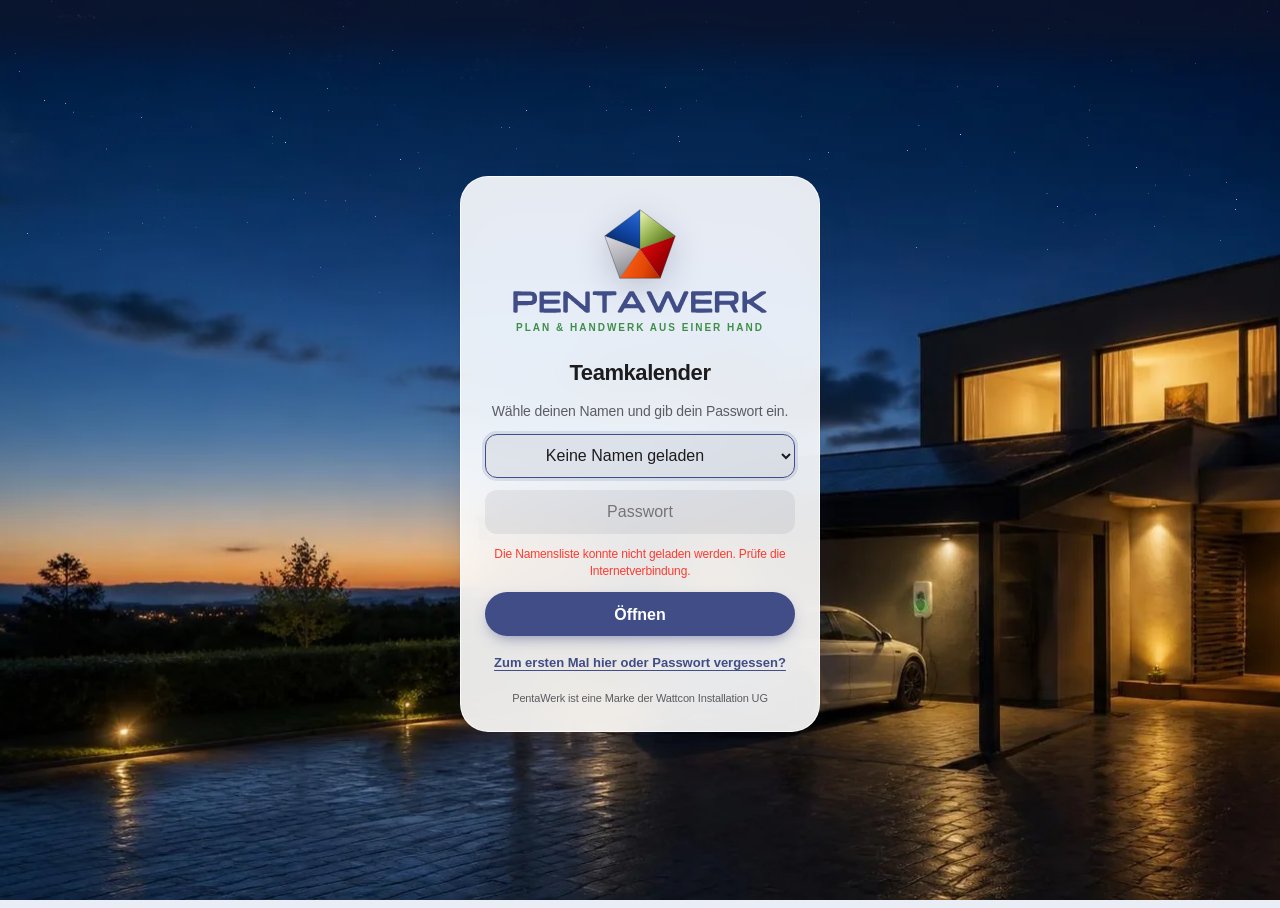
<file: teamkalender/index.html>
<!doctype html>
<html lang="de">
<head>
<meta charset="utf-8">
<meta http-equiv="Content-Security-Policy" content="default-src 'none'; script-src 'self'; style-src 'self' 'unsafe-inline'; img-src 'self' data: blob:; font-src 'self'; manifest-src 'self'; connect-src https://opdcnhydkdeesstvhonv.supabase.co wss://opdcnhydkdeesstvhonv.supabase.co; base-uri 'none'; form-action 'none'; object-src 'none'">
<meta name="referrer" content="no-referrer">
<meta name="viewport" content="width=device-width,initial-scale=1,viewport-fit=cover">
<meta name="robots" content="noindex,nofollow">
<meta name="apple-mobile-web-app-capable" content="yes">
<meta name="apple-mobile-web-app-status-bar-style" content="default">
<meta name="apple-mobile-web-app-title" content="Teamkalender">
<meta name="theme-color" content="#e9eef6" media="(prefers-color-scheme: light)">
<meta name="theme-color" content="#0b0d14" media="(prefers-color-scheme: dark)">
<title>PentaWerk Teamkalender</title>
<link rel="icon" href="icon.svg" type="image/svg+xml">
<link rel="apple-touch-icon" href="apple-touch-icon.png">
<link rel="manifest" href="manifest.webmanifest">
<link rel="stylesheet" href="style.css?v=20261028b">
<script src="vendor/supabase.js?v=20261026" defer></script>
<script src="config.js?v=20261026" defer></script>
<script src="pdf.js?v=20261026" defer></script>
<script src="app.js?v=20261028b" defer></script>
<script src="bg-szene.js?v=20261026" defer></script>
<script src="bg.js?v=20261026" defer></script>
</head>
<body class="locked">
<div class="login" id="login">
  <form class="login-card" id="loginForm" novalidate>
    <div class="login-brand" aria-hidden="true">
      <img class="mark" src="mark.svg" alt="" width="72" height="70">
      <span class="wordmark"></span>
      <span class="claim">Plan &amp; Handwerk aus einer Hand</span>
    </div>
    <h1><span class="sr">PentaWerk </span>Teamkalender</h1>
    <p>Wähle deinen Namen und gib dein Passwort ein.</p>
    <label class="sr" for="loginName">Name</label>
    <select id="loginName" class="login-select"><option value="">Namen werden geladen …</option></select>
    <input type="text" id="loginUser" class="sr" autocomplete="username" tabindex="-1" aria-hidden="true" readonly>
    <label class="sr" for="loginPw">Passwort</label>
    <input type="password" id="loginPw" autocomplete="current-password" placeholder="Passwort">
    <div class="err" id="loginErr" role="alert"></div>
    <button class="btn primary" id="loginBtn" type="submit">Öffnen</button>
    <button class="linkbtn" id="setupLink" type="button">Zum ersten Mal hier oder Passwort vergessen?</button>
    <p class="login-foot">PentaWerk ist eine Marke der Wattcon Installation UG</p>
  </form>
  <form class="login-card" id="setupForm" novalidate hidden>
    <img class="mark" src="mark.svg" alt="" width="48" height="47">
    <h1>Eigenes Passwort festlegen</h1>
    <p>Den Einmal-Code bekommst du persönlich von der Kalender-Verwaltung. Er gilt 7 Tage und nur einmal.</p>
    <label class="sr" for="setupCode">Einmal-Code</label>
    <input type="text" id="setupCode" placeholder="Einmal-Code, z. B. K7MPX-2QXA9" autocomplete="one-time-code" autocapitalize="characters" spellcheck="false" maxlength="16">
    <label class="sr" for="setupPw">Neues Passwort</label>
    <input type="password" id="setupPw" autocomplete="new-password" placeholder="Neues Passwort">
    <label class="sr" for="setupPw2">Passwort wiederholen</label>
    <input type="password" id="setupPw2" autocomplete="new-password" placeholder="Passwort wiederholen">
    <p class="hint">Mindestens 10 Zeichen, am besten ein eigener kurzer Satz. Nicht das bisherige Team-Passwort.</p>
    <div class="err" id="setupErr" role="alert"></div>
    <button class="btn primary" id="setupBtn" type="submit">Passwort festlegen</button>
    <button class="linkbtn" id="backLink" type="button">Zurück zur Anmeldung</button>
    <p class="login-foot">Code abgelaufen oder schon benutzt? Dann bei der Verwaltung einen neuen holen.</p>
  </form>
</div>

<div class="app">
  <div class="top">
    <div class="brand">
      <img class="mark" src="mark.svg" alt="" width="34" height="33">
      <div class="brand-text">
        <span class="wordmark" role="img" aria-label="PentaWerk"></span>
        <div class="brand-sub">
          <h1><span class="sr">PentaWerk </span>Teamkalender</h1>
          <span class="status" id="status" data-state="loading"><i></i><span id="statusText">Verbinde …</span></span>
        </div>
      </div>
    </div>
    <div class="seg tabs" role="tablist" aria-label="Bereich">
      <button type="button" role="tab" id="tab-kalender" data-tab="kalender" aria-selected="true" aria-controls="calView">Kalender</button>
      <button type="button" role="tab" id="tab-leads" data-tab="leads" aria-selected="false" aria-controls="leadView" tabindex="-1">Leads<span class="tcnt num" id="leadTabCnt" aria-hidden="true" hidden></span></button>
      <button type="button" role="tab" id="tab-projekte" data-tab="projekte" aria-selected="false" aria-controls="projView" tabindex="-1">Projekte</button>
      <button type="button" role="tab" id="tab-nacharbeiten" data-tab="nacharbeiten" aria-selected="false" aria-controls="nachView" tabindex="-1">Nacharbeiten<span class="tcnt num ueber" id="nachTabCnt" aria-hidden="true" hidden></span></button>
      <button type="button" role="tab" id="tab-eskalation" data-tab="eskalation" aria-selected="false" aria-controls="eskView" tabindex="-1">Eskalation<span class="tcnt num" id="eskTabCnt" aria-hidden="true" hidden></span></button>
      <button type="button" role="tab" id="tab-aufgaben" data-tab="aufgaben" aria-selected="false" aria-controls="aufView" tabindex="-1" hidden>Aufgaben<span class="tcnt num" id="aufTabCnt" aria-hidden="true" hidden></span></button>
    </div>
    <div class="acts">
    <span class="me" id="me"></span>
    <button class="btn ghost" id="teamBtn" type="button" hidden>Team</button>
    <button class="btn ghost logout" id="logoutBtn" type="button">Abmelden</button>
    <button class="btn ghost" id="pdfBtn" type="button" title="Termine ab diesem Monat als PDF speichern, zum Nachsehen ohne Internet">
      <svg viewBox="0 0 16 16" fill="none" stroke="currentColor" stroke-width="1.8" stroke-linecap="round" stroke-linejoin="round"><path d="M8 2.5v7.5M4.8 7 8 10.2 11.2 7M3 13.5h10"/></svg>
      PDF
    </button>
    <button class="btn primary" id="newBtn" type="button">
      <svg viewBox="0 0 16 16" fill="none" stroke="currentColor" stroke-width="1.8" stroke-linecap="round"><path d="M8 3v10M3 8h10"/></svg>
      <span id="newLbl">Neuer Termin</span>
    </button>
    </div>
  </div>

  <div class="banner" id="banner" hidden>
    <svg viewBox="0 0 16 16" fill="none" stroke="currentColor" stroke-width="1.6" stroke-linecap="round"><circle cx="8" cy="8" r="6.2"/><path d="M8 7.2v3.8M8 5v.1"/></svg>
    <span id="bannerText"></span>
  </div>

  <div class="calview" id="calView" role="tabpanel" aria-labelledby="tab-kalender">
  <div class="toolbar">
    <div class="period">
      <h2 id="periodTitle">Oktober 2026</h2>
      <span class="kw num" id="periodKw"></span>
    </div>
    <select class="filter" id="personFilter" aria-label="Nach Person filtern"><option value="">Alle Personen</option></select>
    <div class="seg" role="group" aria-label="Ansicht">
      <button type="button" data-view="month" aria-pressed="true">Monat</button>
      <button type="button" data-view="week" aria-pressed="false">Woche</button>
    </div>
    <div class="nav">
      <button class="btn icon" id="prevBtn" type="button" aria-label="Zurück"><svg viewBox="0 0 16 16" fill="none" stroke="currentColor" stroke-width="1.8" stroke-linecap="round" stroke-linejoin="round"><path d="M10 3.5 5.5 8 10 12.5"/></svg></button>
      <button class="btn" id="todayBtn" type="button">Heute</button>
      <button class="btn icon" id="nextBtn" type="button" aria-label="Weiter"><svg viewBox="0 0 16 16" fill="none" stroke="currentColor" stroke-width="1.8" stroke-linecap="round" stroke-linejoin="round"><path d="m6 3.5 4.5 4.5L6 12.5"/></svg></button>
    </div>
  </div>

  <div class="main">
    <div class="board" id="board"></div>
    <aside class="agenda" id="agenda" aria-live="polite"></aside>
  </div>
  </div>

  <section class="projview" id="projView" role="tabpanel" aria-labelledby="tab-projekte" hidden>
    <div class="ptools">
      <div class="period">
        <h2>Projekte</h2>
        <span class="kw" id="projCount"></span>
      </div>
      <div class="psearch">
        <svg viewBox="0 0 16 16" fill="none" stroke="currentColor" stroke-width="1.8" stroke-linecap="round" aria-hidden="true"><circle cx="7" cy="7" r="4.5"/><path d="m10.5 10.5 3 3"/></svg>
        <input type="search" id="projSearch" placeholder="Suchen" aria-label="Projekte durchsuchen: Kunde, Nummer, Art oder Notiz" autocomplete="off" maxlength="60" enterkeyhint="search">
      </div>
      <div class="seg" role="group" aria-label="Stand" id="statusSeg">
        <button type="button" data-status="laufend" aria-pressed="true">Laufend</button>
        <button type="button" data-status="fertig" aria-pressed="false">Fertig</button>
      </div>
    </div>
    <div class="plist" id="projList" aria-live="polite"></div>
    <p class="phint">Nur unterschriebene Aufträge. Gespeichert werden nur Text und Häkchen, keine Dateien oder Fotos.</p>
  </section>

  <section class="projview leadview" id="leadView" role="tabpanel" aria-labelledby="tab-leads" hidden>
    <div class="ptools">
      <div class="period">
        <h2>Leads</h2>
        <span class="kw" id="leadCount"></span>
      </div>
      <div class="seg" role="group" aria-label="Ansicht" id="leadAnsicht">
        <button type="button" data-ansicht="liste" aria-pressed="true"><svg viewBox="0 0 16 16" fill="none" stroke="currentColor" stroke-width="1.8" stroke-linecap="round" stroke-linejoin="round" aria-hidden="true"><path d="M5.5 4h8M5.5 8h8M5.5 12h8M2.5 4h.01M2.5 8h.01M2.5 12h.01"/></svg><span class="al">Liste</span></button>
        <button type="button" data-ansicht="kanban" aria-pressed="false"><svg viewBox="0 0 16 16" fill="none" stroke="currentColor" stroke-width="1.8" stroke-linecap="round" stroke-linejoin="round" aria-hidden="true"><path d="M2.5 2.5h3v11h-3zM6.5 2.5h3v7h-3zM10.5 2.5h3v9h-3z"/></svg><span class="al">Kanban</span></button>
      </div>
      <div class="seg" role="group" aria-label="Stand" id="leadSeg">
        <button type="button" data-lst="offen" aria-pressed="true">Offen</button>
        <button type="button" data-lst="abg" aria-pressed="false">Abgeschlossen</button>
        <button type="button" data-lst="arc" aria-pressed="false">Archiv</button>
      </div>
    </div>
    <div class="plist" id="leadList"></div>
    <p class="phint">Neue Leads innerhalb von 24 Stunden bearbeiten; nicht erreicht: „Nicht erreicht“ tippen, dann wieder 24 Stunden bis zum nächsten Versuch. Reklamieren, stornieren und „verloren“ gehen nur mit Begründung. Statt zu löschen wird archiviert; löschen dürfen nur Verwalter. Screenshots werden verkleinert und sind nur für das Team sichtbar.</p>
  </section>

  <section class="projview nachview" id="nachView" role="tabpanel" aria-labelledby="tab-nacharbeiten" hidden>
    <div class="ptools">
      <div class="period">
        <h2>Nacharbeiten</h2>
        <span class="kw" id="nachCount"></span>
      </div>
      <div class="seg" role="group" aria-label="Stand" id="nachSeg">
        <button type="button" data-nst="offen" aria-pressed="true">Offen</button>
        <button type="button" data-nst="erledigt" aria-pressed="false">Erledigt</button>
      </div>
    </div>
    <div class="plist" id="nachList"></div>
    <p class="phint">Nacharbeiten und Korrekturen. Rot wird, was eine Woche lang nicht bearbeitet wurde oder zur Wiedervorlage ansteht. Was dringend ist, im Fenster der Nacharbeit „Eskalieren“: sie steht dann unter Eskalation. Gespeichert wird nur Text.</p>
  </section>

  <section class="projview nachview" id="eskView" role="tabpanel" aria-labelledby="tab-eskalation" hidden>
    <div class="ptools">
      <div class="period">
        <h2>Eskalation</h2>
        <span class="kw" id="eskCount"></span>
      </div>
    </div>
    <div class="plist" id="eskList"></div>
    <p class="phint">Eskalierte Nacharbeiten. Rot wird, was einen Tag lang nicht bearbeitet wurde oder zur Wiedervorlage ansteht. Eskaliert wird im Fenster einer Nacharbeit; aufheben dürfen nur Verwalter. Erledigte stehen unter Nacharbeiten, „Erledigt“.</p>
  </section>

  <section class="projview nachview aufview" id="aufView" role="tabpanel" aria-labelledby="tab-aufgaben" hidden>
    <div class="ptools">
      <div class="period">
        <h2>Zugewiesene Aufgaben</h2>
        <span class="kw" id="aufCount"></span>
      </div>
    </div>
    <div class="plist" id="aufList"></div>
    <p class="phint" id="aufHint"></p>
  </section>
</div>

<dialog id="dlg" aria-labelledby="dlgTitle">
  <form id="form" method="dialog" novalidate autocomplete="off">
    <h4 id="dlgTitle">Neuer Termin</h4>
    <div class="lstand" id="strikeInfo" data-s="gestrichen" hidden></div>
    <div class="field">
      <label for="f-title">Titel</label>
      <input type="text" id="f-title" maxlength="120" placeholder="z. B. Zählerschrank Musterstraße 4" autocomplete="off">
    </div>
    <div class="field" id="projField">
      <label for="f-projekt">Projekt <span class="opt">(optional)</span></label>
      <div class="projpick">
        <select id="f-projekt"><option value="">Kein Projekt</option></select>
        <button class="btn" type="button" id="projNewBtn" aria-label="Neues Projekt anlegen">
          <svg viewBox="0 0 16 16" fill="none" stroke="currentColor" stroke-width="1.8" stroke-linecap="round" aria-hidden="true"><path d="M8 3v10M3 8h10"/></svg>Projekt</button>
      </div>
      <button class="progrow" type="button" id="progRow" hidden></button>
    </div>
    <div class="field" id="leadField" hidden>
      <label for="f-lead">Lead <span class="opt">(offen, ohne Termin)</span></label>
      <select id="f-lead"></select>
      <p class="hint" id="leadFieldHint"></p>
    </div>
    <div class="field">
      <span class="lbl" id="catLbl">Art</span>
      <div class="cats" role="radiogroup" aria-labelledby="catLbl" id="cats"></div>
    </div>
    <div class="row">
      <div class="field">
        <label for="f-date">Datum</label>
        <input type="date" id="f-date">
      </div>
      <div class="field" style="align-content:end">
        <label class="toggle" for="f-allday"><input type="checkbox" id="f-allday"> Ganztägig</label>
      </div>
    </div>
    <div class="row" id="timeRow">
      <div class="field">
        <label for="f-start">Von</label>
        <input type="time" id="f-start" step="900" value="08:00">
      </div>
      <div class="field">
        <label for="f-end">Bis</label>
        <input type="time" id="f-end" step="900" value="09:00">
      </div>
    </div>
    <div class="field">
      <label for="f-person">Eingetragen von</label>
      <input type="text" id="f-person" maxlength="60" placeholder="Dein Name" autocomplete="name">
    </div>
    <div class="field">
      <label for="f-note">Notiz <span style="font-weight:400;color:var(--fg-3)">(optional)</span></label>
      <textarea id="f-note" maxlength="1000" autocomplete="off" placeholder="Adresse, Ansprechpartner, Material …"></textarea>
    </div>
    <div class="field strikefield" id="strikeField" hidden>
      <label for="f-strike">Warum wird der Termin durchgestrichen?</label>
      <textarea id="f-strike" maxlength="300" autocomplete="off" placeholder="z. B. Kunde hat abgesagt, neuer Termin folgt"></textarea>
      <p class="hint">Der Termin bleibt im Kalender stehen, durchgestrichen und mit dieser Begründung. <button class="linkbtn" type="button" id="strikeAbbr">Doch nicht durchstreichen</button></p>
    </div>
    <div class="lstand" id="leadHinweis" data-s="kontaktiert" hidden></div>
    <div class="err" id="formErr" role="alert"></div>
    <div class="actions">
      <button class="btn danger" type="button" id="delBtn" hidden>Löschen</button>
      <button class="btn" type="button" id="strikeBtn" hidden>Durchstreichen</button>
      <span class="stamp" id="stamp"></span>
      <span class="spacer"></span>
      <span class="pair"><button class="btn ghost" type="button" id="cancelBtn">Abbrechen</button>
      <button class="btn primary" type="submit" id="saveBtn">Speichern</button></span>
    </div>
  </form>
</dialog>

<dialog id="teamDlg" aria-labelledby="teamTitle">
  <div class="team">
    <h4 id="teamTitle">Team und Zugänge</h4>
    <p class="hint">Jede Person bekommt einen Einmal-Code und legt damit ihr eigenes Passwort fest. Gib den Code nur der Person selbst, persönlich oder als Direktnachricht. Er gilt einmal und 7 Tage.</p>
    <ol class="hint steps" id="teamStart" hidden>
      <li>Bei deinem Namen „Verwalten an“ tippen. Fehlt dein Name, lege dich unten an und setze dabei das Häkchen „darf das Team verwalten“.</li>
      <li>„Code erzeugen“ tippen und den Code notieren.</li>
      <li>Abmelden, „Zum ersten Mal hier?“ wählen und mit dem Code dein eigenes Passwort festlegen.</li>
      <li>Danach erzeugst du die Codes für alle anderen und schaltest das Team-Passwort ab.</li>
    </ol>
    <ul class="people" id="people"></ul>
    <form class="addp" id="addForm" novalidate>
      <div class="field">
        <label for="addName">Neue Person</label>
        <input type="text" id="addName" maxlength="40" placeholder="Vorname oder Name" autocomplete="off">
      </div>
      <label class="toggle" for="addAdmin"><input type="checkbox" id="addAdmin"> darf das Team verwalten</label>
      <button class="btn primary" id="addBtn" type="submit">Anlegen und Code erzeugen</button>
    </form>
    <div class="codebox" id="codeBox" hidden role="status">
      <span id="codeFor"></span>
      <strong class="code num" id="codeVal"></strong>
      <span id="codeUntil"></span>
    </div>
    <div class="logrow" id="adminTip" hidden>
      <p class="hint">Das Änderungsprotokoll sehen nur Personen mit Verwalter-Recht. Wer wann was geändert hat, steht dort zwölf Monate lang.</p>
      <button class="btn" id="logBtn" type="button" hidden>Änderungsprotokoll</button>
    </div>
    <div class="teamoff" id="teamOff" hidden>
      <p class="hint" id="teamOffHint">Das gemeinsame Team-Passwort funktioniert noch. Wenn alle ihr eigenes haben, schalte es ab. Wer es kennt, kommt danach nicht mehr hinein.</p>
      <button class="btn danger" id="teamOffBtn" type="button">Team-Passwort abschalten</button>
    </div>
    <div class="err" id="teamErr" role="alert"></div>
    <div class="actions"><span class="spacer"></span><button class="btn ghost" id="teamClose" type="button">Schließen</button></div>
  </div>
</dialog>

<dialog id="logDlg" aria-labelledby="logTitle">
  <div class="team">
    <h4 id="logTitle">Änderungsprotokoll</h4>
    <p class="hint">Wer hat wann was geändert, neueste zuerst. Vertraulich: enthält Kundendaten.</p>
    <ul class="log" id="logList"></ul>
    <div class="err" id="logErr" role="alert"></div>
    <div class="actions">
      <button class="btn" id="logMore" type="button" hidden>Ältere laden</button>
      <button class="btn" id="logCsv" type="button">Als Tabelle speichern</button>
      <span class="spacer"></span>
      <button class="btn ghost" id="logClose" type="button">Schließen</button>
    </div>
  </div>
</dialog>

<dialog id="progDlg" class="sheet" aria-labelledby="progTitle">
  <div class="prog" id="progBody"></div>
</dialog>

<dialog id="projDlg" aria-labelledby="projDlgTitle">
  <form id="projForm" method="dialog" novalidate autocomplete="off">
    <h4 id="projDlgTitle">Neues Projekt</h4>
    <div class="field">
      <label for="p-titel">Kunde und Projekt</label>
      <input type="text" id="p-titel" maxlength="80" placeholder="z. B. Müller, Hauptstraße 4, Ort" autocomplete="off">
    </div>
    <div class="field">
      <span class="lbl" id="artLbl">Art</span>
      <div class="cats arten" role="radiogroup" aria-labelledby="artLbl" id="arten"></div>
    </div>
    <div class="row">
      <div class="field">
        <label for="p-datum">Auftrag unterschrieben am</label>
        <input type="date" id="p-datum">
      </div>
      <div class="field">
        <label for="p-nr">Auftragsnummer <span class="opt">(optional)</span></label>
        <input type="text" id="p-nr" maxlength="30" autocomplete="off">
      </div>
    </div>
    <div class="field">
      <label for="p-wer">Verantwortlich <span class="opt">(optional)</span></label>
      <input type="text" id="p-wer" maxlength="60" autocomplete="off" placeholder="Name" list="p-werListe">
      <datalist id="p-werListe"></datalist>
    </div>
    <div class="field">
      <label for="p-notiz">Notiz <span class="opt">(optional)</span></label>
      <textarea id="p-notiz" maxlength="1000" autocomplete="off" placeholder="Adresse, Ansprechpartner, Besonderheiten …"></textarea>
    </div>
    <div class="field" id="p-statusFeld" hidden>
      <span class="lbl" id="pStatusLbl">Stand</span>
      <div class="cats" role="radiogroup" aria-labelledby="pStatusLbl" id="p-status"></div>
    </div>
    <details class="vorlage" id="p-vorlage">
      <summary><span id="p-vorlageSum">Checkliste</span><span class="mehr">anpassen</span></summary>
      <ul class="vliste" id="p-vorlageListe"></ul>
      <p class="hint">Weitere Schritte lassen sich später im Projekt ergänzen.</p>
    </details>
    <label class="toggle sign" for="p-sign" id="p-signRow"><input type="checkbox" id="p-sign"> Der Auftrag liegt vom Kunden unterschrieben vor</label>
    <div class="err" id="projErr" role="alert"></div>
    <div class="actions">
      <button class="btn danger" type="button" id="projDel" hidden>Projekt löschen</button>
      <span class="stamp" id="projStamp"></span>
      <span class="spacer"></span>
      <button class="btn ghost" type="button" id="projCancel">Abbrechen</button>
      <button class="btn primary" type="submit" id="projSave">Anlegen</button>
    </div>
  </form>
</dialog>

<dialog id="leadDlg" aria-labelledby="leadDlgTitle">
  <form id="leadForm" method="dialog" novalidate autocomplete="off">
    <h4 id="leadDlgTitle">Neuer Lead</h4>
    <div class="lstand" id="leadStand" hidden></div>
    <div class="field verknfeld" id="l-terminFeld" hidden>
      <label for="l-termin">Welcher Termin im Kalender gehört zu diesem Lead?</label>
      <div class="projpick">
        <select id="l-termin"></select>
        <button class="btn primary" type="button" id="lTerminOk">Verknüpfen</button>
      </div>
      <p class="hint" id="l-terminKurz" hidden></p>
      <p class="hint">Der Lead steht danach auf „Termin festgelegt“, der Termin wird zur Begehung. <button class="linkbtn" type="button" id="lTerminAbbr">Doch nicht</button></p>
    </div>
    <div class="field">
      <label for="l-kunde">Kunde</label>
      <input type="text" id="l-kunde" maxlength="80" placeholder="z. B. Müller, Hauptstraße 4, Ort" autocomplete="off">
    </div>
    <div class="field">
      <label for="l-quelle">Leadquelle</label>
      <input type="text" id="l-quelle" maxlength="60" list="l-quellen" placeholder="z. B. Landingpage, Facebook/Instagram, Empfehlung" autocomplete="off">
      <datalist id="l-quellen"></datalist>
      <p class="hint" id="l-angelegt" hidden></p>
    </div>
    <div class="field">
      <span class="lbl" id="lArtLbl">Interesse an</span>
      <div class="cats arten" role="radiogroup" aria-labelledby="lArtLbl" id="l-arten"></div>
    </div>
    <div class="field">
      <label for="l-eingang">Eingegangen am</label>
      <input type="datetime-local" id="l-eingang">
    </div>
    <div class="field">
      <label for="l-notiz">Notiz <span class="opt">(optional)</span></label>
      <textarea id="l-notiz" maxlength="1000" autocomplete="off" placeholder="Telefon, Adresse, Wunsch …"></textarea>
    </div>
    <div class="field">
      <span class="lbl" id="lBildLbl">Screenshot <span class="opt">(optional)</span></span>
      <div class="lbild" id="l-bild" role="group" aria-labelledby="lBildLbl"></div>
      <input type="file" id="l-datei" accept="image/*" class="sr" tabindex="-1" aria-hidden="true">
    </div>
    <div class="field" id="l-statusFeld" hidden>
      <span class="lbl" id="lStatusLbl">Stand</span>
      <div class="cats" role="radiogroup" aria-labelledby="lStatusLbl" id="l-status"></div>
    </div>
    <div class="field reklfield" id="l-grundFeld" hidden>
      <label for="l-grund" id="l-grundLbl">Warum wird der Lead reklamiert?</label>
      <textarea id="l-grund" maxlength="500" autocomplete="off" placeholder="z. B. Telefonnummer falsch, Kunde hat keine Anfrage gestellt"></textarea>
      <p class="hint">Pflichtfeld. Die Begründung steht im Lead und im Änderungsprotokoll.</p>
    </div>
    <div class="err" id="leadErr" role="alert"></div>
    <div class="actions">
      <button class="btn danger" type="button" id="leadDel" hidden>Lead löschen</button>
      <button class="btn ghost" type="button" id="leadArch" hidden>Archivieren</button>
      <span class="stamp" id="leadStamp"></span>
      <span class="spacer"></span>
      <button class="btn ghost" type="button" id="leadCancel">Abbrechen</button>
      <button class="btn primary" type="submit" id="leadSave">Anlegen</button>
    </div>
  </form>
</dialog>

<dialog id="nachDlg" aria-labelledby="nachDlgTitle">
  <form id="nachForm" method="dialog" novalidate autocomplete="off">
    <h4 id="nachDlgTitle">Neue Nacharbeit</h4>
    <div class="lstand" id="nachStand" hidden></div>
    <div class="field">
      <label for="n-titel">Was ist offen?</label>
      <input type="text" id="n-titel" maxlength="120" placeholder="z. B. Zählerwechsel beim Netzbetreiber nachfragen" autocomplete="off">
    </div>
    <div class="field">
      <label for="n-kunde">Kunde / Baustelle <span class="opt">(optional)</span></label>
      <input type="text" id="n-kunde" maxlength="80" placeholder="z. B. Müller, Hauptstraße 4, Ort" autocomplete="off">
    </div>
    <div class="field">
      <span class="lbl" id="nArtLbl">Art</span>
      <div class="cats arten" role="radiogroup" aria-labelledby="nArtLbl" id="n-arten"></div>
    </div>
    <div class="row">
      <div class="field">
        <label for="n-wer">Zuständig <span class="opt">(optional)</span></label>
        <input type="text" id="n-wer" maxlength="60" autocomplete="off" placeholder="Name" list="n-werListe">
        <datalist id="n-werListe"></datalist>
      </div>
      <div class="field">
        <label for="n-vorgang">Vorgangsnummer <span class="opt">(optional)</span></label>
        <input type="text" id="n-vorgang" maxlength="60" autocomplete="off" placeholder="EVU, Ticket, RMA">
      </div>
    </div>
    <div class="field">
      <label for="n-wv">Wiedervorlage am <span class="opt">(optional, wird an dem Tag rot)</span></label>
      <input type="date" id="n-wv" min="2020-01-01" max="2100-12-31">
    </div>
    <div class="field">
      <label for="n-notiz">Beschreibung <span class="opt">(optional)</span></label>
      <textarea id="n-notiz" maxlength="1000" autocomplete="off" placeholder="Was genau fehlt oder ist zu korrigieren?"></textarea>
    </div>
    <div class="field" id="n-statusFeld" hidden>
      <span class="lbl" id="nStatusLbl">Stand</span>
      <div class="cats" role="radiogroup" aria-labelledby="nStatusLbl" id="n-status"></div>
    </div>
    <div class="field" id="n-vermerkFeld" hidden>
      <label for="n-vermerk">Neuer Vermerk <span class="opt">(optional, kommt mit Datum und Name in den Verlauf)</span></label>
      <textarea id="n-vermerk" class="nvermerk" maxlength="500" autocomplete="off" placeholder="z. B. EVU angerufen, Rückruf bis Freitag zugesagt"></textarea>
    </div>
    <div class="field" id="n-verlaufFeld" hidden>
      <span class="lbl" id="nVerlaufLbl">Verlauf</span>
      <ol class="nverlauf" id="n-verlauf" aria-labelledby="nVerlaufLbl"></ol>
    </div>
    <div class="err" id="nachErr" role="alert"></div>
    <div class="actions">
      <button class="btn danger" type="button" id="nachDel" hidden>Löschen</button>
      <span class="stamp" id="nachStamp"></span>
      <span class="spacer"></span>
      <button class="btn ghost" type="button" id="nachCancel">Abbrechen</button>
      <button class="btn primary" type="submit" id="nachSave">Anlegen</button>
    </div>
  </form>
</dialog>

<dialog id="aufDlg" aria-labelledby="aufDlgTitle">
  <form id="aufForm" method="dialog" novalidate autocomplete="off">
    <h4 id="aufDlgTitle">Neue Aufgabe</h4>
    <div class="lstand" id="aufStand" hidden></div>
    <div id="aufFelder">
      <div class="field">
        <label for="a-titel">Aufgabe</label>
        <input type="text" id="a-titel" maxlength="120" placeholder="z. B. Material für Baustelle Süd bestellen" autocomplete="off">
      </div>
      <div class="field">
        <label for="a-fuer">Für</label>
        <select id="a-fuer"></select>
      </div>
      <div class="field">
        <label for="a-faellig">Erledigen bis <span class="opt">(optional, ab dem Tag danach rot)</span></label>
        <input type="date" id="a-faellig" min="2020-01-01" max="2100-12-31">
      </div>
      <div class="field">
        <label for="a-text">Beschreibung <span class="opt">(optional)</span></label>
        <textarea id="a-text" maxlength="1000" autocomplete="off" placeholder="Was genau ist zu tun?"></textarea>
      </div>
    </div>
    <div class="err" id="aufErr" role="alert"></div>
    <div class="actions">
      <button class="btn danger" type="button" id="aufDel" hidden>Löschen</button>
      <span class="stamp" id="aufStamp"></span>
      <span class="spacer"></span>
      <button class="btn ghost" type="button" id="aufCancel">Abbrechen</button>
      <button class="btn primary" type="submit" id="aufSave">Vergeben</button>
    </div>
  </form>
</dialog>

<dialog id="aufPop" aria-labelledby="aufPopTitle">
  <div class="aufpop">
    <h4 id="aufPopTitle" tabindex="-1">Neue Aufgabe für dich</h4>
    <ul class="aufpliste" id="aufPopListe"></ul>
    <div class="err" id="aufPopErr" role="alert"></div>
    <div class="actions">
      <span class="spacer"></span>
      <button class="btn ghost" type="button" id="aufPopSpaeter">Später</button>
    </div>
  </div>
</dialog>

<div class="toast" id="toast" hidden role="status" popover="manual"></div>

<canvas id="bgfx" aria-hidden="true"></canvas>
<canvas id="bg3d" aria-hidden="true"></canvas>
</body>
</html>
</file>
<file: teamkalender/style.css>
/* Layout: iOS-Kalender als Glasfläche. Weiches Farbverlauf-Hintergrundbild, darüber milchige, unscharf hinterlegte Paneele.
   Farben aus dem PentaWerk-Zeichen: Navy als Akzent, Heute in Rot, die Kategorien in Orange, Blau, Silber und Grün. */
:root {
  --bg: #e9eef6;
  --wall-1: #d3d9f2; --wall-2: #fbdcc9; --wall-3: #e2edd0;
  --surface: rgba(255,255,255,.62);
  --surface-2: rgba(118,118,128,.12);
  --solid: #ffffff;
  --glass-edge: rgba(255,255,255,.75);
  --line: rgba(60,60,67,.12);
  --line-strong: rgba(60,60,67,.22);
  --fg: #1c1c1e;
  --fg-2: rgba(60,60,67,.82);
  --fg-3: rgba(60,60,67,.6);
  --accent: #414d86;
  --accent-fg: #ffffff;
  --accent-soft: rgba(65,77,134,.14);
  --accent-ink: #414d86;
  --brand-ink: #414d86;
  --brand-leaf: #3f8f49;
  --today: #c4111a;
  --holiday: #c46b00;
  --danger: #ff3b30;
  --danger-soft: rgba(255,59,48,.14);
  --cat-baustelle: #df4505;
  --cat-kunde: #1f56c2;
  --cat-buero: #8a8a94;
  --cat-abwesend: #7fa23a;
  /* Begehung / technisches Aufmaß (Termine aus Leads): schwarz */
  --cat-begehung: #111114;
  --lead-storniert: #7c7c86;
  --lead-verloren: #7a4a6b;
  --shadow: 0 1px 1px rgba(0,0,0,.04), 0 18px 40px -12px rgba(30,40,80,.28);
  --font-ui: -apple-system, BlinkMacSystemFont, "SF Pro Text", "Segoe UI", Roboto, sans-serif;
  --font-data: -apple-system, BlinkMacSystemFont, "SF Pro Text", "Segoe UI", Roboto, sans-serif;
  --ease-out: cubic-bezier(0.23, 1, 0.32, 1);
  --radius: 12px;
}
@media (prefers-color-scheme: dark) {
  :root:not([data-theme="light"]) {
    --bg: #0b0d14; --wall-1: #1d2348; --wall-2: #3d2018; --wall-3: #1f2d14;
    --surface: rgba(28,28,30,.58); --surface-2: rgba(118,118,128,.24); --solid: #1c1c1e; --glass-edge: rgba(255,255,255,.12);
    --line: rgba(84,84,88,.45); --line-strong: rgba(120,120,128,.6);
    --fg: #f2f2f7; --fg-2: rgba(235,235,245,.78); --fg-3: rgba(235,235,245,.55);
    --accent: #5d69b8; --accent-fg: #ffffff; --accent-soft: rgba(124,136,214,.24); --accent-ink: #aab3ec; --brand-ink: #aab3ec; --brand-leaf: #75c17d;
    --today: #d8282d; --holiday: #ffb340;
    --danger: #ff453a; --danger-soft: rgba(255,69,58,.2);
    --cat-baustelle: #ff7a3d; --cat-kunde: #5b8ef0; --cat-buero: #b7b6bc; --cat-abwesend: #a9c763;
    /* Begehung ist schwarz; im Dunkeln wäre Schwarz unsichtbar, dort hell */
    --cat-begehung: #f5f5f7; --lead-storniert: #a9a8b0; --lead-verloren: #c99abb;
    --shadow: 0 1px 1px rgba(0,0,0,.3), 0 18px 40px -12px rgba(0,0,0,.7);
    color-scheme: dark;
  }
}
:root[data-theme="dark"],
:root[data-bg-ton="dunkel"] :is(.top, .toolbar, .banner, .ptools, .phint, .lgruppe > h3) {
  --bg: #0b0d14; --wall-1: #1d2348; --wall-2: #3d2018; --wall-3: #1f2d14;
  --surface: rgba(28,28,30,.58); --surface-2: rgba(118,118,128,.24); --solid: #1c1c1e; --glass-edge: rgba(255,255,255,.12);
  --line: rgba(84,84,88,.45); --line-strong: rgba(120,120,128,.6);
  --fg: #f2f2f7; --fg-2: rgba(235,235,245,.78); --fg-3: rgba(235,235,245,.55);
  --accent: #5d69b8; --accent-fg: #ffffff; --accent-soft: rgba(124,136,214,.24); --accent-ink: #aab3ec; --brand-ink: #aab3ec; --brand-leaf: #75c17d;
  --today: #d8282d; --holiday: #ffb340;
  --danger: #ff453a; --danger-soft: rgba(255,69,58,.2);
  --cat-baustelle: #ff7a3d; --cat-kunde: #5b8ef0; --cat-buero: #b7b6bc; --cat-abwesend: #a9c763;
  /* Begehung ist schwarz; im Dunkeln wäre Schwarz unsichtbar, dort hell */
  --cat-begehung: #f5f5f7; --lead-storniert: #a9a8b0; --lead-verloren: #c99abb;
  --shadow: 0 1px 1px rgba(0,0,0,.3), 0 18px 40px -12px rgba(0,0,0,.7);
  color-scheme: dark;
}

* { box-sizing: border-box; }
[hidden] { display: none !important; }
html, body { height: 100%; }
body {
  background: var(--bg); color: var(--fg);
  font-family: var(--font-ui); font-size: 14px; line-height: 1.45;
  padding-inline: max(16px, env(safe-area-inset-left)) max(16px, env(safe-area-inset-right));
  padding-block: 16px max(24px, env(safe-area-inset-bottom));
  -webkit-font-smoothing: antialiased;
}
::selection { background: var(--accent-soft); color: var(--fg); }
button, input, select, textarea { font: inherit; color: inherit; }
/* iOS vergrößert die Seite bei Eingabefeldern unter 16px */
@media (pointer: coarse) { input, select, textarea { font-size: 16px; } }
:focus-visible { outline: 2px solid var(--accent-ink); outline-offset: 2px; border-radius: 4px; }
.num { font-family: var(--font-data); font-variant-numeric: tabular-nums; }

.app { max-width: 1320px; margin-inline: auto; display: grid; gap: 16px; }

/* Kopfleiste */
.top { display: flex; flex-wrap: wrap; align-items: center; gap: 12px 8px; }
/* PentaWerk-Zeichen und Schriftzug; der Schriftzug ist eine Maske, damit er im Dunkelmodus hell werden kann */
.brand { display: flex; align-items: center; gap: 10px; min-width: 0; }
.brand .mark { width: 34px; height: auto; flex: none; filter: drop-shadow(0 2px 5px rgba(20,24,60,.18)); }
.brand-text { display: grid; gap: 4px; min-width: 0; }
.brand-sub { display: flex; align-items: baseline; gap: 8px; min-width: 0; }
.brand h1 { margin: 0; font-size: 13px; font-weight: 600; line-height: 1.2; color: var(--fg-2); letter-spacing: 0; }
.wordmark {
  display: block; height: 15px; aspect-ratio: 429.4 / 37.2; background: var(--brand-ink);
  -webkit-mask: url(wordmark.svg) center / contain no-repeat; mask: url(wordmark.svg) center / contain no-repeat;
}
.status { font-size: 12px; color: var(--fg-3); display: inline-flex; align-items: center; gap: 6px; white-space: nowrap; }
.status i { width: 7px; height: 7px; border-radius: 50%; background: var(--fg-3); display: inline-block; }
.status[data-state="live"] i { background: var(--cat-abwesend); }
.status[data-state="readonly"] i { background: var(--holiday); }
.top .spacer { flex: 1; }

.btn {
  display: inline-flex; align-items: center; justify-content: center; gap: 6px;
  height: 36px; padding-inline: 14px; border-radius: var(--radius);
  border: 1px solid var(--line); background: var(--surface); cursor: pointer;
  font-weight: 560; white-space: nowrap;
  transition: transform 140ms var(--ease-out), background-color 140ms ease, border-color 140ms ease;
}
.btn:active { transform: scale(0.97); }
@media (hover: hover) and (pointer: fine) { .btn:hover { border-color: var(--line-strong); } }
.btn.primary { background: var(--accent); border-color: var(--accent); color: var(--accent-fg); }
@media (hover: hover) and (pointer: fine) { .btn.primary:hover { filter: brightness(1.06); } }
.btn.icon { width: 36px; padding: 0; }
.btn.ghost { background: transparent; border-color: transparent; }
.btn.danger { color: var(--danger); }
.btn.danger.armed { background: var(--danger); border-color: var(--danger); color: #fff; }
.btn[disabled] { opacity: .5; cursor: not-allowed; }
.btn svg { width: 16px; height: 16px; flex: none; }

.seg { display: inline-flex; padding: 3px; background: var(--surface-2); border-radius: calc(var(--radius) + 2px); gap: 2px; }
.seg button {
  height: 30px; padding-inline: 12px; border: 0; border-radius: 6px; background: transparent; cursor: pointer;
  font-weight: 560; color: var(--fg-2); transition: background-color 140ms ease, color 140ms ease;
}
.seg button[aria-pressed="true"], .seg button[aria-selected="true"] { background: var(--surface); color: var(--fg); box-shadow: 0 1px 2px rgba(0,0,0,.12); }

.toolbar { display: flex; flex-wrap: wrap; align-items: center; gap: 10px 12px; }
.period { display: flex; align-items: baseline; gap: 10px; min-width: 0; margin-right: auto; }
.period h2 { margin: 0; font-size: 28px; font-weight: 700; font-stretch: 118%; letter-spacing: -0.02em; line-height: 1.1; }
.period .kw { font-size: 12px; color: var(--fg-3); }
.nav { display: inline-flex; gap: 6px; }
select.filter {
  height: 36px; border: 1px solid var(--line); background: var(--surface); border-radius: var(--radius);
  padding-inline: 10px 28px; max-width: 200px;
}

.banner {
  display: flex; gap: 10px; align-items: flex-start; padding: 10px 14px;
  background: var(--accent-soft); border-radius: var(--radius); color: var(--fg); font-size: 13px;
}
.banner svg { width: 16px; height: 16px; flex: none; margin-top: 2px; color: var(--accent-ink); }

/* Hauptbereich */
.main { display: grid; grid-template-columns: minmax(0, 1fr) 320px; gap: 16px; align-items: start; }
@media (max-width: 960px) { .main { grid-template-columns: minmax(0, 1fr); } }
.board { background: var(--surface); border: 1px solid var(--line); border-radius: 12px; overflow: hidden; min-width: 0; }

/* Monat */
.month { display: grid; grid-template-columns: 34px repeat(7, minmax(0, 1fr)); }
.month .dow {
  padding: 8px 8px 6px; font-size: 11px; font-weight: 650; letter-spacing: .06em; text-transform: uppercase;
  color: var(--fg-3); border-bottom: 1px solid var(--line);
}
.month .dow.kwh { padding-inline: 0; text-align: center; }
.kwcell {
  font-family: var(--font-data); font-size: 10.5px; color: var(--fg-3); text-align: center; padding-top: 9px;
  border-bottom: 1px solid var(--line); background: var(--surface-2);
}
.day {
  position: relative; min-height: 112px; padding: 6px 6px 8px; border-left: 1px solid var(--line); border-bottom: 1px solid var(--line);
  display: flex; flex-direction: column; gap: 3px; cursor: pointer; min-width: 0;
  transition: background-color 120ms ease;
}
@media (hover: hover) and (pointer: fine) { .day:hover { background: color-mix(in srgb, var(--surface-2) 55%, transparent); } }
.day.out { background: color-mix(in srgb, var(--surface-2) 45%, transparent); }
.day.out .dnum { color: var(--fg-3); }
.day.weekend .dnum { color: var(--fg-3); }
.day.sel { box-shadow: inset 0 0 0 2px var(--accent); }
.dhead { display: flex; align-items: center; justify-content: space-between; gap: 4px; min-height: 24px; }
.dnum { font-family: var(--font-data); font-size: 12.5px; font-weight: 500; width: 24px; height: 24px; display: grid; place-items: center; border-radius: 50%; }
.day.today .dnum { background: var(--today); color: var(--accent-fg); font-weight: 600; }
.addday {
  opacity: 0; width: 22px; height: 22px; border-radius: 6px; border: 0; background: transparent; color: var(--fg-3);
  display: grid; place-items: center; cursor: pointer; transition: opacity 120ms ease;
}
.addday svg { width: 14px; height: 14px; }
.day:hover .addday, .day.sel .addday, .addday:focus-visible { opacity: 1; }
@media (hover: none) { .addday { display: none; } }
.hol { font-size: 10.5px; color: var(--holiday); font-weight: 560; line-height: 1.2; overflow: hidden; text-overflow: ellipsis; white-space: nowrap; }
.chip {
  display: flex; align-items: baseline; gap: 5px; padding: 2px 6px; border-radius: 5px; min-width: 0;
  font-size: 12px; line-height: 1.35; border: 0; text-align: left; cursor: pointer; width: 100%;
  background: color-mix(in srgb, var(--c) 13%, transparent); color: var(--fg);
}
.chip .t { font-family: var(--font-data); font-size: 10.5px; color: color-mix(in srgb, var(--c) 50%, var(--fg)); flex: none; }
.chip .n { overflow: hidden; text-overflow: ellipsis; white-space: nowrap; min-width: 0; }
.chip.allday { background: var(--c); color: var(--surface); font-weight: 560; }
.more { font-size: 11px; color: var(--fg-3); padding-left: 6px; }
.dots { display: none; gap: 3px; flex-wrap: wrap; padding-left: 4px; }
.dots i { width: 6px; height: 6px; border-radius: 50%; background: var(--c); }
@media (max-width: 640px) {
  .month { grid-template-columns: 0 repeat(7, minmax(0, 1fr)); }
  .kwcell, .month .dow.kwh { visibility: hidden; }
  .day { min-height: 58px; padding: 4px 2px; align-items: center; }
  .dhead { justify-content: center; }
  .day .chip, .day .more, .day .hol { display: none; }
  .dots { display: flex; justify-content: center; }
  .month .dow { text-align: center; padding-inline: 0; }
}

/* Woche */
.week { --hour: 52px; --start: 6; --end: 21; }
.whead { display: grid; grid-template-columns: 52px repeat(7, minmax(0, 1fr)); border-bottom: 1px solid var(--line); }
.whead .wd { padding: 8px 8px 6px; border-left: 1px solid var(--line); cursor: pointer; min-width: 0; }
.whead .wd .l { font-size: 11px; font-weight: 650; letter-spacing: .06em; text-transform: uppercase; color: var(--fg-3); }
.whead .wd .d { font-family: var(--font-data); font-size: 18px; font-weight: 500; }
.whead .wd.today .d { color: var(--today); }
.whead .wd.sel { box-shadow: inset 0 -2px 0 var(--accent); }
.whead .wd .hol { margin-top: 2px; }
.wall { display: grid; grid-template-columns: 52px repeat(7, minmax(0, 1fr)); border-bottom: 1px solid var(--line); min-height: 30px; }
.wall .lab { font-size: 10.5px; color: var(--fg-3); padding: 7px 6px; text-align: right; }
.wall .cell { border-left: 1px solid var(--line); padding: 3px; display: grid; gap: 2px; align-content: start; min-width: 0; }
.wbody { display: grid; grid-template-columns: 52px repeat(7, minmax(0, 1fr)); max-height: 640px; overflow-y: auto; position: relative; }
.hours { position: relative; }
.hours span { position: absolute; right: 6px; transform: translateY(-50%); font-family: var(--font-data); font-size: 10.5px; color: var(--fg-3); }
.col {
  position: relative; border-left: 1px solid var(--line); min-width: 0;
  background-image: repeating-linear-gradient(to bottom, var(--line) 0 1px, transparent 1px var(--hour));
  cursor: crosshair;
}
.col.today { background-color: color-mix(in srgb, var(--accent-soft) 40%, transparent); }
.blk {
  position: absolute; border-radius: 6px; padding: 3px 6px; overflow: hidden; border: 0; text-align: left; cursor: pointer;
  background: color-mix(in srgb, var(--c) 16%, var(--surface)); color: var(--fg);
  box-shadow: inset 2px 0 0 var(--c), 0 0 0 1px var(--surface);
  font-size: 12px; line-height: 1.3; display: flex; flex-direction: column; gap: 1px;
  transition: transform 140ms var(--ease-out);
}
.blk:active { transform: scale(0.98); }
.blk .bt { font-weight: 620; overflow: hidden; text-overflow: ellipsis; white-space: nowrap; }
.blk .bm { font-size: 10.5px; color: var(--fg-2); overflow: hidden; text-overflow: ellipsis; white-space: nowrap; }
.blk .bm.num { font-size: 10px; }
.nowline { position: absolute; left: 0; right: 0; height: 2px; background: var(--today); pointer-events: none; }
.nowline::before { content: ""; position: absolute; left: -4px; top: -3px; width: 8px; height: 8px; border-radius: 50%; background: var(--today); }

/* Woche als Liste (schmal) */
.wlist { display: grid; }
.wlist section { border-bottom: 1px solid var(--line); padding: 10px 14px; display: grid; gap: 6px; }
.wlist section:last-child { border-bottom: 0; }
.wlist h3 { margin: 0; font-size: 13px; font-weight: 650; display: flex; gap: 8px; align-items: baseline; flex-wrap: wrap; }
.wlist h3.today { color: var(--today); }
.wlist .none { font-size: 12px; color: var(--fg-3); }

/* Tagesliste */
.agenda { background: var(--surface); border: 1px solid var(--line); border-radius: 12px; padding: 16px; display: grid; gap: 12px; position: sticky; top: calc(env(safe-area-inset-top, 0px) + 12px); }
@media (max-width: 960px) { .agenda { position: static; } }
.agenda header { display: flex; align-items: flex-start; justify-content: space-between; gap: 10px; }
.agenda h3 { margin: 0; font-size: 17px; font-weight: 700; font-stretch: 110%; line-height: 1.25; text-wrap: balance; }
.agenda .sub { font-size: 12px; color: var(--fg-3); margin-top: 2px; }
.agenda .sub .h { color: var(--holiday); font-weight: 560; }
.items { display: grid; gap: 8px; }
.item {
  display: grid; grid-template-columns: 58px minmax(0, 1fr); gap: 10px; padding: 10px; border-radius: var(--radius);
  border: 1px solid var(--line); background: var(--surface); text-align: left; cursor: pointer; width: 100%;
  transition: transform 140ms var(--ease-out), border-color 140ms ease;
}
.item:active { transform: scale(0.98); }
@media (hover: hover) and (pointer: fine) { .item:hover { border-color: var(--line-strong); } }
.item .time { font-family: var(--font-data); font-size: 12px; line-height: 1.35; color: var(--fg-2); }
.item .time b { display: block; font-weight: 500; color: var(--fg); }
.item .body { min-width: 0; display: grid; gap: 2px; }
.item .ti { font-weight: 620; overflow-wrap: anywhere; }
.item .meta { font-size: 12px; color: var(--fg-2); display: flex; gap: 6px; align-items: center; flex-wrap: wrap; }
.tag { display: inline-flex; align-items: center; gap: 5px; font-size: 11px; font-weight: 600; color: color-mix(in srgb, var(--c) 60%, var(--fg)); }
.tag::before { content: ""; width: 7px; height: 7px; border-radius: 2px; background: var(--c); }
.item .note { font-size: 12px; color: var(--fg-3); white-space: pre-wrap; overflow-wrap: anywhere; display: -webkit-box; -webkit-line-clamp: 3; -webkit-box-orient: vertical; overflow: hidden; }
.empty { padding: 18px 12px; text-align: center; color: var(--fg-3); font-size: 13px; border: 1px dashed var(--line-strong); border-radius: var(--radius); display: grid; gap: 10px; justify-items: center; }
.legend { display: flex; flex-wrap: wrap; gap: 6px 14px; padding-top: 10px; border-top: 1px solid var(--line); }

/* Dialog */
dialog {
  width: min(520px, calc(100vw - 32px)); max-height: calc(100dvh - 32px); padding: 0; border: 1px solid var(--line);
  border-radius: 14px; background: var(--surface); color: var(--fg); box-shadow: var(--shadow);
  opacity: 1; transform: none;
  transition: opacity 200ms var(--ease-out), transform 200ms var(--ease-out), overlay 200ms allow-discrete, display 200ms allow-discrete;
}
dialog[open] { @starting-style { opacity: 0; transform: translateY(8px) scale(0.98); } }
dialog::backdrop { background: rgba(10,12,18,.42); }
dialog form { display: grid; gap: 14px; padding: 20px; }
dialog h4 { margin: 0; font-size: 18px; font-weight: 700; font-stretch: 110%; }
.field { display: grid; gap: 5px; min-width: 0; }
.field label, .field .lbl { font-size: 12px; font-weight: 600; color: var(--fg-2); }
.field input[type="text"], .field input[type="date"], .field input[type="time"], .field input[type="datetime-local"], .field textarea {
  width: 100%; height: 38px; padding-inline: 10px; border: 1px solid var(--line-strong); border-radius: var(--radius); background: var(--bg);
  transition: border-color 120ms ease, box-shadow 120ms ease;
}
.field textarea { height: auto; min-height: 72px; padding-block: 8px; resize: vertical; }
.field input:focus, .field textarea:focus { outline: none; border-color: var(--accent-ink); box-shadow: 0 0 0 3px color-mix(in srgb, var(--accent) 22%, transparent); }
.field input::placeholder, .field textarea::placeholder { color: var(--fg-3); }
.row { display: grid; grid-template-columns: repeat(auto-fit, minmax(120px, 1fr)); gap: 12px; }
.cats { display: flex; flex-wrap: wrap; gap: 6px; }
.cats label {
  display: inline-flex; align-items: center; gap: 6px; height: 32px; padding-inline: 10px; border-radius: 999px;
  border: 1px solid var(--line); cursor: pointer; font-size: 13px; font-weight: 560; color: var(--fg-2);
  transition: background-color 120ms ease, border-color 120ms ease, color 120ms ease;
}
.cats input { position: absolute; opacity: 0; pointer-events: none; }
.cats label::before { content: ""; width: 8px; height: 8px; border-radius: 2px; background: var(--c); }
.cats label:has(input:checked) { border-color: var(--c); background: color-mix(in srgb, var(--c) 12%, transparent); color: var(--fg); }
.cats label:has(input:focus-visible) { outline: 2px solid var(--accent-ink); outline-offset: 2px; }
.toggle { display: inline-flex; align-items: center; gap: 8px; font-size: 13px; cursor: pointer; }
.toggle input { width: 16px; height: 16px; accent-color: var(--accent); }
.err { color: var(--danger); font-size: 12px; min-height: 0; }
.err:empty { display: none; }
.actions { display: flex; flex-wrap: wrap; gap: 8px; align-items: center; padding-top: 4px; }
.actions .spacer { flex: 1; }
.stamp { font-size: 11px; color: var(--fg-3); }

/* Toast */
.toast {
  position: fixed; left: 50%; bottom: calc(env(safe-area-inset-bottom, 0px) + 20px); z-index: 50;
  transform: translate(-50%, 0); opacity: 1;
  background: var(--fg); color: var(--bg); padding: 10px 16px; border-radius: 10px; font-size: 13px; font-weight: 560;
  box-shadow: var(--shadow); max-width: calc(100vw - 32px);
  transition: transform 220ms var(--ease-out), opacity 220ms var(--ease-out);
}
.toast[hidden] { display: block !important; opacity: 0; transform: translate(-50%, 12px); pointer-events: none; }

@media (prefers-reduced-motion: reduce) {
  *, *::before, *::after { transition-duration: 0ms !important; }
  dialog[open] { @starting-style { opacity: 0; transform: none; } }
}
@media (max-width: 640px) {
  .period h2 { font-size: 22px; }
}

/* ---------- iOS-Glas ---------- */
body {
  background:
    radial-gradient(60vmax 50vmax at 8% 0%, var(--wall-1), transparent 70%),
    radial-gradient(55vmax 45vmax at 100% 20%, var(--wall-2), transparent 70%),
    radial-gradient(60vmax 50vmax at 40% 100%, var(--wall-3), transparent 70%),
    var(--bg);
  background-attachment: fixed;
  letter-spacing: -0.01em;
}
.glass, .board, .agenda, dialog, .banner {
  background: var(--surface);
  -webkit-backdrop-filter: blur(28px) saturate(180%);
  backdrop-filter: blur(28px) saturate(180%);
  border: 1px solid var(--glass-edge);
  box-shadow: var(--shadow);
}
.board, .agenda { border-radius: 22px; }
dialog { border-radius: 24px; }
dialog::backdrop { background: rgba(0,0,0,.25); -webkit-backdrop-filter: blur(6px); backdrop-filter: blur(6px); }
.period h2 { font-size: 34px; font-weight: 700; font-stretch: normal; letter-spacing: -0.03em; }
.period .kw { font-weight: 500; }
.agenda h3, dialog h4 { font-stretch: normal; letter-spacing: -0.02em; }
.btn { border-radius: 999px; background: var(--surface); border-color: var(--glass-edge);
  -webkit-backdrop-filter: blur(20px) saturate(180%); backdrop-filter: blur(20px) saturate(180%); font-weight: 600; }
.btn.primary { background: var(--accent); border-color: transparent; box-shadow: 0 6px 16px -6px color-mix(in srgb, var(--accent) 70%, transparent); }
.btn.ghost { background: transparent; border-color: transparent; backdrop-filter: none; -webkit-backdrop-filter: none; color: var(--accent-ink); }
.btn.danger { background: var(--danger-soft); border-color: transparent; }
.seg { border-radius: 999px; padding: 3px; background: var(--surface-2);
  -webkit-backdrop-filter: blur(20px); backdrop-filter: blur(20px); }
.seg button { border-radius: 999px; font-weight: 600; }
.seg button[aria-pressed="true"], .seg button[aria-selected="true"] { background: var(--solid); box-shadow: 0 3px 8px rgba(0,0,0,.12), 0 1px 1px rgba(0,0,0,.04); }
select.filter { border-radius: 999px; background: var(--surface); border-color: var(--glass-edge); padding-inline: 14px 28px;
  -webkit-backdrop-filter: blur(20px); backdrop-filter: blur(20px); }
.banner { border-radius: 16px; }
.month .dow { font-weight: 600; letter-spacing: .02em; }
.kwcell { background: transparent; font-size: 11px; }
.day { border-left-color: var(--line); border-bottom-color: var(--line); }
.day.out { background: transparent; }
.day.out .dnum { opacity: .45; }
.day.sel { box-shadow: none; }
.day.sel:not(.today) .dnum { background: var(--fg); color: var(--solid); }
.dnum { font-size: 15px; font-weight: 500; width: 28px; height: 28px; }
.day.today .dnum { background: var(--today); color: #fff; }
.chip { border-radius: 7px; font-weight: 500; }
.chip.allday { background: color-mix(in srgb, var(--c) 30%, var(--solid)); color: var(--fg); font-weight: 600;
  box-shadow: inset 0 0 0 1px color-mix(in srgb, var(--c) 50%, transparent); }
.whead .wd .d { font-size: 20px; font-weight: 600; }
.whead .wd.today .d { color: var(--today); }
.whead .wd.sel { box-shadow: inset 0 -2px 0 var(--fg); }
.col.today { background-color: color-mix(in srgb, var(--today) 5%, transparent); }
.blk { border-radius: 8px; background: color-mix(in srgb, var(--c) 22%, transparent);
  box-shadow: inset 3px 0 0 var(--c); -webkit-backdrop-filter: blur(10px); backdrop-filter: blur(10px); }
.item { border-radius: 16px; background: color-mix(in srgb, var(--solid) 55%, transparent); border-color: var(--glass-edge); }
.item .time b { font-weight: 600; }
.empty { border-radius: 16px; }
.field input[type="text"], .field input[type="date"], .field input[type="time"], .field input[type="datetime-local"], .field textarea {
  border-radius: 12px; border-color: transparent; background: var(--surface-2); }
.field input:focus, .field textarea:focus { border-color: var(--accent-ink); }
.cats label { border-color: transparent; background: var(--surface-2); }
/* Nur zu lesen (z. B. archivierter Lead): Felder ohne Füllung, nicht gewählte Auswahl blasser */
.field :is(input[type="text"], input[type="date"], input[type="time"], input[type="datetime-local"], textarea):disabled { background: transparent; border-color: var(--line); color: var(--fg-2); -webkit-text-fill-color: var(--fg-2); opacity: 1; cursor: default; }
.field :is(input[type="text"], textarea):disabled::placeholder { color: transparent; }
.cats label:has(input:disabled) { cursor: default; }
.cats label:has(input:disabled):not(:has(input:checked)) { opacity: .55; }
.toast { border-radius: 999px; background: color-mix(in srgb, var(--fg) 82%, transparent);
  -webkit-backdrop-filter: blur(20px); backdrop-filter: blur(20px); }
.toggle input { accent-color: var(--cat-abwesend); }
@media (max-width: 640px) { .addday { display: none; } .period h2 { font-size: 28px; } }
@supports not ((backdrop-filter: blur(1px)) or (-webkit-backdrop-filter: blur(1px))) {
  .board, .agenda, dialog, .banner, .btn, .seg, select.filter { background: var(--solid); }
}

/* ---------- Anmeldung ---------- */
.login { display: none; }
body.locked .login { display: grid; place-items: center; min-height: calc(100dvh - 40px); }
body.locked .app { display: none; }
.login-card {
  width: min(360px, 100%); display: grid; gap: 12px; justify-items: center; text-align: center; padding: 32px 24px 24px;
  border-radius: 28px; background: var(--surface); border: 1px solid var(--glass-edge); box-shadow: var(--shadow);
  -webkit-backdrop-filter: blur(28px) saturate(180%); backdrop-filter: blur(28px) saturate(180%);
}
.login-brand { display: grid; justify-items: center; gap: 12px; margin-bottom: 10px; }
.login-brand .mark { width: 72px; height: auto; filter: drop-shadow(0 8px 16px rgba(20,24,60,.2)); }
.login-brand .wordmark { height: 22px; }
.login-brand .claim { margin-top: -4px; font-size: 10px; font-weight: 600; letter-spacing: .2em; text-transform: uppercase; color: var(--brand-leaf); }
.login-card h1 { margin: 0; font-size: 22px; font-weight: 700; letter-spacing: -0.02em; }
.login-card p { margin: 0; color: var(--fg-2); }
.login-card input { width: 100%; height: 44px; border-radius: 12px; border: 1px solid transparent; background: var(--surface-2); padding-inline: 14px; font-size: 16px; text-align: center; }
.login-card input:focus { outline: none; border-color: var(--accent-ink); box-shadow: 0 0 0 3px var(--accent-soft); }
.login-card .btn { width: 100%; height: 44px; font-size: 16px; }
.login-foot { margin: 6px 0 0; font-size: 11px; color: var(--fg-3); }
.login-card > .mark { width: 48px; height: auto; margin-bottom: 4px; filter: drop-shadow(0 6px 12px rgba(20,24,60,.18)); }
.login-card .sr { width: 1px; height: 1px; padding: 0; border: 0; }
.login-select {
  width: 100%; height: 44px; border-radius: 12px; border: 1px solid transparent; background: var(--surface-2);
  padding-inline: 14px 32px; font-size: 16px; text-align: center; text-align-last: center;
}
.login-select:focus { outline: none; border-color: var(--accent-ink); box-shadow: 0 0 0 3px var(--accent-soft); }
.login-card .hint { font-size: 12px; color: var(--fg-3); }
.linkbtn {
  border: 0; background: none; padding: 6px 4px; cursor: pointer; font-size: 13px; font-weight: 560;
  color: var(--accent-ink); text-decoration: underline; text-underline-offset: 3px; text-decoration-thickness: 1px;
}
.linkbtn:focus-visible { outline: 2px solid var(--accent-ink); outline-offset: 2px; border-radius: 6px; }
.top .me { font-size: 13px; color: var(--fg-2); white-space: nowrap; overflow: hidden; text-overflow: ellipsis; max-width: 160px; margin-right: 4px; }
.top .me:empty { display: none; }
/* Handy: Zeile 1 Marke und Abmelden, Zeile 2 „Neuer Termin“ links, Name, PDF und Team rechts */
@media (max-width: 640px) {
  .top { column-gap: 2px; }
  .top .spacer, .status .wide { display: none; }
  .top .acts { display: contents; }
  .top .logout { order: 1; margin-left: auto; }
  .top .tabs { order: 2; flex: 1 1 100%; }
  .top .tabs button { flex: 1; }
  .top #newBtn { order: 3; margin-right: auto; }
  .top .me { order: 4; flex: 0 1 auto; min-width: 0; max-width: none; margin-right: 2px; }
  .top #pdfBtn { order: 5; } .top #teamBtn { order: 6; }
  .top .btn.ghost { padding-inline: 9px; }
}
#setupCode:not(:placeholder-shown) { text-transform: uppercase; letter-spacing: .08em; }

/* Team und Zugänge */
#teamDlg { width: min(620px, calc(100vw - 32px)); }
.team { display: grid; gap: 14px; padding: 20px; }
.team .hint { margin: 0; font-size: 13px; color: var(--fg-2); }
.people { list-style: none; margin: 0; padding: 0; display: grid; gap: 6px; max-height: 42dvh; overflow: auto; }
.people li { display: grid; grid-template-columns: max-content minmax(0, 1fr); gap: 4px 10px; align-items: center; padding: 10px 12px;
  border: 1px solid var(--line); border-radius: 12px; background: var(--bg); }
.people .pn { font-weight: 650; min-width: 0; overflow-wrap: anywhere; }
.people .ps { grid-column: 1; min-width: 0; font-size: 12px; color: var(--fg-2); overflow-wrap: anywhere; }
.people .ps[data-s="aktiv"]::before, .people .ps[data-s="code"]::before, .people .ps[data-s="abgelaufen"]::before, .people .ps[data-s="gesperrt"]::before {
  content: ""; display: inline-block; width: 7px; height: 7px; border-radius: 50%; margin-right: 6px; vertical-align: 1px; }
.people .ps[data-s="aktiv"]::before { background: var(--cat-abwesend); }
.people .ps[data-s="code"]::before { background: var(--cat-baustelle); }
.people .ps[data-s="gesperrt"]::before { background: var(--fg-3); }
.people .ps[data-s="abgelaufen"]::before { background: var(--holiday); }
.people .pa.note { font-size: 12px; color: var(--fg-3); }
.people .pa { grid-column: 2; grid-row: 1 / span 2; display: flex; flex-wrap: wrap; justify-content: flex-end; gap: 6px; }
.people .pa .btn { height: 32px; padding-inline: 10px; font-size: 13px; }
.people .empty { grid-template-columns: 1fr; }
.addp { display: grid; gap: 10px; padding: 0; }
.addp .btn { justify-self: start; }
.codebox { display: grid; gap: 4px; justify-items: center; text-align: center; padding: 14px; border-radius: 14px;
  background: var(--accent-soft); color: var(--fg); font-size: 13px; }
.codebox .code { font-size: 28px; font-weight: 700; letter-spacing: .12em; user-select: all; }
.teamoff { display: grid; gap: 8px; padding-top: 10px; border-top: 1px solid var(--line); }
.people .ps[data-s="neu"]::before { content: ""; display: inline-block; width: 7px; height: 7px; border-radius: 50%; margin-right: 6px; vertical-align: 1px;
  border: 1.5px solid var(--fg-3); box-sizing: border-box; }
.people .ren { display: contents; }
.people .ren input { grid-column: 1; min-width: 0; height: 36px; }
.people .ren .note { grid-column: 1 / -1; white-space: normal; color: var(--fg-3); }
.steps { margin: 0; padding: 12px 12px 12px 30px; border-radius: 12px; background: var(--accent-soft); display: grid; gap: 4px; }
.logrow { display: flex; flex-wrap: wrap; align-items: center; gap: 8px 12px; }
.logrow .hint { flex: 1 1 260px; }
#logDlg { width: min(680px, calc(100vw - 32px)); }
.log { list-style: none; margin: 0; padding: 0; display: grid; gap: 6px; max-height: 58dvh; overflow: auto; }
.log li { display: grid; grid-template-columns: max-content minmax(0, 1fr); gap: 2px 10px; padding: 8px 12px;
  border: 1px solid var(--line); border-radius: 12px; background: var(--bg); font-size: 13px; }
.log .lt { color: var(--fg-2); white-space: nowrap; }
.log .lw { font-weight: 650; overflow-wrap: anywhere; }
.log .la, .log .ld { grid-column: 1 / -1; overflow-wrap: anywhere; }
.log .ld { color: var(--fg-2); font-size: 12px; white-space: pre-wrap; }
.log .empty { grid-template-columns: 1fr; color: var(--fg-2); }
.teamoff .btn { justify-self: start; }
@media (max-width: 480px) { .people li { grid-template-columns: 1fr; } .people .pa { grid-column: 1; grid-row: auto; justify-content: flex-start; } }
.sr { position: absolute; width: 1px; height: 1px; overflow: hidden; clip: rect(0 0 0 0); white-space: nowrap; }
.top .logout { color: var(--fg-2); }

/* Dunkles Hintergrundfoto (Abendszene): Kopfzeile und Werkzeugleiste stehen direkt auf dem Foto und tragen deshalb
   auch im hellen Modus die Farben des Dunkelmodus (Block oben); die Glasflächen darunter bleiben hell */
:root[data-bg-ton="dunkel"] :is(.top, .toolbar, .banner, .ptools, .phint, .lgruppe > h3) { color: var(--fg); color-scheme: dark; }
/* Kleine Angaben direkt auf dem Foto (KW, Live-Status) eine Stufe kräftiger, sonst reicht der Kontrast über hellem Himmel nicht */
:root[data-bg-ton="dunkel"] :is(.top .status, .period .kw, .phint) { color: var(--fg-2); }
/* Im hellen Modus liegen die Glaskarten jetzt über einem dunklen Foto: deckender, damit die Schrift darin lesbar bleibt */
@media (prefers-color-scheme: light) { :root[data-bg-foto="dunkel"]:not([data-theme="dark"]) { --surface: rgba(255,255,255,.9); } }
:root[data-bg-foto="dunkel"][data-theme="light"] { --surface: rgba(255,255,255,.9); }

/* Hintergrund-Ebenen */
#bgfx, #bg3d { position: fixed; inset: 0; width: 100%; height: 100%; z-index: -1; pointer-events: none; }
#bg3d { z-index: -1; }
/* Gedruckt wird nur der Kalender, ohne Hintergrundbild */
@media print { #bgfx, #bg3d { display: none !important; } }
/* Wechsel der Kopfzeilenfarben, wenn das Foto erscheint: ohne Übergänge, sonst blitzt kurz dunkle Schrift auf dem Foto auf */
.bg-ton-wechsel :is(.top, .toolbar, .banner, .ptools, .phint, .lgruppe > h3), .bg-ton-wechsel :is(.top, .toolbar, .banner, .ptools, .phint, .lgruppe > h3) * { transition: none !important; }

/* ---------- Projekte ---------- */
/* Kopfleiste: Reiter neben der Marke, die Knöpfe als Gruppe rechts (bei wenig Platz geschlossen in die zweite Zeile) */
.top .acts { display: flex; flex-wrap: wrap; align-items: center; justify-content: flex-end; gap: 8px; margin-left: auto; }
.tabs button { min-width: 88px; }
@media (pointer: coarse) { .seg button { height: 34px; } }
@media (max-width: 400px) {
  .top #newBtn { width: 36px; padding: 0; }
  .top #newLbl { position: absolute; width: 1px; height: 1px; overflow: hidden; clip: rect(0 0 0 0); white-space: nowrap; }
}

/* Übersicht */
.projview { display: grid; gap: 14px; min-width: 0; }
.ptools { display: flex; flex-wrap: wrap; align-items: center; gap: 10px 12px; }
.psearch {
  position: relative; display: flex; align-items: center; height: 36px; flex: 0 1 260px; min-width: 0;
  border-radius: 999px; background: var(--surface); border: 1px solid var(--glass-edge);
  -webkit-backdrop-filter: blur(20px); backdrop-filter: blur(20px);
  transition: border-color 140ms ease, box-shadow 140ms ease;
}
.psearch svg { position: absolute; left: 12px; width: 15px; height: 15px; color: var(--fg-3); pointer-events: none; }
.psearch input { width: 100%; height: 100%; border: 0; background: transparent; padding: 0 14px 0 34px; border-radius: 999px; outline: none; min-width: 0; }
.psearch input::placeholder { color: var(--fg-3); }
.psearch input::-webkit-search-cancel-button { cursor: pointer; }
.psearch:focus-within { border-color: var(--accent-ink); box-shadow: 0 0 0 3px var(--accent-soft); }
.seg .cnt { margin-left: 6px; font-size: 12px; font-weight: 600; color: var(--fg-3); }
.seg button[aria-pressed="true"] .cnt { color: var(--fg-2); }
@media (max-width: 640px) {
  .ptools .period { flex: 1 1 100%; }
  .psearch { flex: 1 1 140px; }
}
.phint { margin: 0; font-size: 12px; color: var(--fg-3); text-align: center; text-wrap: balance; }

/* Liste der Projekte: Zeilen in einer Glasfläche, keine Kacheln */
.plist { min-width: 0; }
.pmehr { display: flex; justify-content: center; padding-top: 14px; }
/* Leer-, Lade- und Fehlertext liegen sonst direkt auf dem Abendfoto: Glasfläche wie die Liste */
.plist .empty {
  border: 1px solid var(--glass-edge); border-radius: 22px; background: var(--surface); color: var(--fg-2); box-shadow: var(--shadow);
  -webkit-backdrop-filter: blur(28px) saturate(180%); backdrop-filter: blur(28px) saturate(180%);
}
.prows {
  list-style: none; margin: 0; padding: 0; border-radius: 22px; overflow: hidden;
  background: var(--surface); border: 1px solid var(--glass-edge); box-shadow: var(--shadow);
  -webkit-backdrop-filter: blur(28px) saturate(180%); backdrop-filter: blur(28px) saturate(180%);
}
.prows li + li { border-top: 1px solid var(--line); }
.prow {
  display: grid; width: 100%; padding: 14px 16px 14px 20px; border: 0; background: transparent; text-align: left; cursor: pointer;
  grid-template-columns: minmax(0, 1.5fr) minmax(0, 1.35fr) minmax(0, .85fr) 128px 16px;
  grid-template-areas: "t n d p c" "m n d p c";
  column-gap: 20px; row-gap: 3px; align-items: center;
  transition: background-color 140ms ease;
  -webkit-tap-highlight-color: transparent;
}
@media (hover: hover) and (pointer: fine) { .prow:hover { background: color-mix(in srgb, var(--surface-2) 55%, transparent); } }
.prow:active { background: var(--surface-2); }
.prow:focus-visible { outline-offset: -3px; border-radius: 0; }
.prow .pt { grid-area: t; display: flex; align-items: center; gap: 8px; min-width: 0; font-size: 15px; font-weight: 650; line-height: 1.3; }
.prow .ptn { overflow: hidden; text-overflow: ellipsis; white-space: nowrap; min-width: 0; }
.prow .pm { grid-area: m; min-width: 0; font-size: 12.5px; color: var(--fg-2); overflow: hidden; text-overflow: ellipsis; white-space: nowrap; }
.prow .pnext, .prow .ptermin { display: grid; gap: 1px; min-width: 0; font-size: 13px; line-height: 1.35; }
.prow .pnext { grid-area: n; }
.prow .ptermin { grid-area: d; }
.prow .k, .prog .k { font-size: 11px; font-weight: 650; letter-spacing: .04em; text-transform: uppercase; color: var(--fg-3); }
.prow .v { min-width: 0; overflow: hidden; text-overflow: ellipsis; white-space: nowrap; }
.prow .seit { font-size: 12px; color: var(--fg-3); }
.prow .pnext.lange .seit { color: var(--holiday); font-weight: 600; }
.prow .ptermin.keiner .v { color: var(--fg-3); }
.fertig { display: inline-flex; align-items: center; gap: 6px; color: var(--brand-leaf); font-weight: 600; }
.fertig svg { width: 15px; height: 15px; }
.prow .pprog { grid-area: p; display: grid; grid-template-columns: minmax(0, 1fr) 40px; align-items: center; gap: 10px; }
.prow .pprog .num { font-size: 12px; font-weight: 600; color: var(--fg-2); text-align: right; }
.prow > svg { grid-area: c; width: 16px; height: 16px; color: var(--fg-3); }
.prow[data-status="storniert"] .ptn, .prow[data-status="storniert"] .pm { color: var(--fg-3); }
@media (max-width: 860px) {
  .prow {
    grid-template-columns: minmax(0, 1fr) 16px; column-gap: 12px; row-gap: 6px; padding: 14px 12px 14px 16px;
    grid-template-areas: "t c" "m c" "p c" "n c" "d c";
  }
  .prow .pm { margin-top: -4px; }
  .prow .pnext, .prow .ptermin { display: flex; flex-wrap: wrap; align-items: baseline; gap: 2px 8px; }
  .prow .pnext .v { white-space: normal; }
  .prow .k { min-width: 92px; }
}

/* Fortschrittsbalken: Füllung läuft per transform */
.pbar { position: relative; display: block; width: 100%; min-width: 48px; height: 6px; border-radius: 999px; overflow: hidden; background: var(--surface-2); }
.pbar i { position: absolute; inset: 0; border-radius: inherit; background: var(--brand-leaf); transition: transform 320ms var(--ease-out); }
.pbar.big { height: 8px; }

.badge {
  --c: var(--fg-3);
  display: inline-flex; align-items: center; flex: none; height: 20px; padding-inline: 8px; border-radius: 999px;
  font-size: 11px; font-weight: 650; letter-spacing: 0; text-transform: none;
  background: color-mix(in srgb, var(--c) 16%, transparent); color: color-mix(in srgb, var(--c) 72%, var(--fg));
}
.badge[data-status="pausiert"] { --c: var(--holiday); }
.badge[data-status="abgeschlossen"] { --c: var(--brand-leaf); }

/* Termin in der Tagesliste: die Projektzeile hängt als eigener Knopf unter der Karte */
.itemw { display: grid; }
.itemw .item { border-bottom-left-radius: 0; border-bottom-right-radius: 0; border-bottom-color: transparent; }
.itemw .item:active { transform: none; background: color-mix(in srgb, var(--solid) 35%, transparent); }
.ppill {
  display: flex; align-items: center; gap: 8px; width: 100%; min-height: 40px; padding: 8px 12px; min-width: 0;
  border: 1px solid var(--glass-edge); border-top: 1px solid var(--line); border-radius: 0 0 16px 16px;
  background: color-mix(in srgb, var(--accent-soft) 70%, color-mix(in srgb, var(--solid) 40%, transparent));
  font-size: 12.5px; color: var(--fg-2); text-align: left; cursor: pointer;
  transition: background-color 140ms ease;
  -webkit-tap-highlight-color: transparent;
}
@media (pointer: coarse) { .ppill { min-height: 44px; } }
@media (hover: hover) and (pointer: fine) { .ppill:hover { background: var(--accent-soft); } }
.ppill:active { background: color-mix(in srgb, var(--accent) 22%, transparent); }
.ppill svg { width: 15px; height: 15px; flex: none; }
.ppill > svg:first-child { color: var(--accent-ink); }
.ppill > svg:last-child { width: 14px; height: 14px; margin-left: auto; color: var(--fg-3); }
.ppill .pl { flex: 0 1 auto; max-width: 45%; min-width: 0; font-weight: 650; color: var(--fg); overflow: hidden; text-overflow: ellipsis; white-space: nowrap; }
.ppill .pc { flex: none; font-weight: 600; color: var(--fg); }
.ppill .pw { flex: 1 1 auto; min-width: 0; overflow: hidden; text-overflow: ellipsis; white-space: nowrap; }
.ppill .pc::before, .ppill .pw::before { content: "·"; margin-right: 8px; color: var(--fg-3); }

/* Termin-Fenster: Projekt wählen, Fortschritt darunter */
.opt { font-weight: 400; color: var(--fg-3); }
.field select {
  width: 100%; min-width: 0; height: 38px; padding-inline: 10px 28px; border-radius: 12px; border: 1px solid transparent; background: var(--surface-2);
}
.field select:focus { outline: none; border-color: var(--accent-ink); box-shadow: 0 0 0 3px color-mix(in srgb, var(--accent) 22%, transparent); }
.projpick { display: flex; gap: 8px; min-width: 0; }
.projpick select { flex: 1; }
.projpick .btn { flex: none; height: 38px; padding-inline: 12px; }
.progrow {
  display: grid; grid-template-columns: minmax(0, 1fr) 16px; grid-template-areas: "l c" "b c" "n c"; gap: 6px 10px; align-items: center;
  width: 100%; margin-top: 6px; padding: 10px 12px; border-radius: 14px; border: 0; background: var(--accent-soft); color: var(--fg);
  text-align: left; cursor: pointer; transition: transform 140ms var(--ease-out), background-color 140ms ease;
}
.progrow:active { transform: scale(0.98); }
.progrow .pl { grid-area: l; font-size: 12px; font-weight: 650; color: var(--fg-2); }
.progrow .pbar { grid-area: b; background: color-mix(in srgb, var(--solid) 60%, transparent); }
.progrow .pn { grid-area: n; font-size: 13px; min-width: 0; overflow: hidden; text-overflow: ellipsis; white-space: nowrap; }
.progrow > svg { grid-area: c; width: 16px; height: 16px; color: var(--fg-3); }

/* Unterfenster: auf dem Handy ein Blatt von unten, sonst ein Fenster in der Mitte */
#progDlg { width: min(560px, calc(100vw - 32px)); max-height: min(820px, calc(100dvh - 48px)); overflow: hidden; }
.prog { display: flex; flex-direction: column; max-height: inherit; min-height: 0; touch-action: manipulation; }
.phead { flex: none; display: grid; grid-template-columns: minmax(0, 1fr) auto; gap: 4px 8px; align-items: start; padding: 18px 12px 12px 20px; }
.phead .grab { display: none; }
.phead h4 { display: flex; flex-wrap: wrap; align-items: center; gap: 4px 8px; font-size: 19px; line-height: 1.25; text-wrap: balance; overflow-wrap: anywhere; }
.phead .sub { margin: 3px 0 0; font-size: 12.5px; color: var(--fg-2); }
.pacts { display: flex; gap: 2px; margin: -8px 0 0; }
.pclose, .pedit { width: 44px; height: 44px; color: var(--fg-2); }
.pedit svg { width: 17px; height: 17px; }
.pclose svg { width: 18px; height: 18px; }
/* Zeilen so hoch wie ihr Inhalt (sonst schrumpft die Checkliste und wird abgeschnitten), Spalte nie breiter als das Blatt */
.pscroll { flex: 1 1 auto; min-height: 0; overflow-y: auto; overscroll-behavior: contain; padding: 2px 20px 18px; display: grid; grid-template-columns: minmax(0, 1fr); grid-auto-rows: max-content; gap: 14px; align-content: start; }
.pfoot {
  flex: none; display: flex; flex-wrap: wrap; align-items: center; gap: 8px;
  padding: 12px 16px max(12px, env(safe-area-inset-bottom)); border-top: 1px solid var(--line);
}
.pfoot .spacer { flex: 1; }
.pfoot .btn.on { background: var(--accent-soft); color: var(--accent-ink); border-color: transparent; }
.phint2 { font-size: 11.5px; color: var(--fg-3); }
.pstand { display: grid; gap: 10px; padding: 14px 16px; border-radius: 18px; background: color-mix(in srgb, var(--solid) 55%, transparent); }
.pzahl { display: flex; align-items: baseline; gap: 8px; }
.pzahl strong { font-size: 24px; font-weight: 700; letter-spacing: -0.02em; line-height: 1.1; }
.pzahl span { font-size: 13px; color: var(--fg-2); }
.pnext2 { margin: 0; display: grid; gap: 2px; font-size: 15px; font-weight: 600; line-height: 1.3; }
.pnext2 .seit { font-weight: 400; color: var(--fg-3); font-size: 12.5px; }
.pfehl { display: flex; flex-wrap: wrap; align-items: center; justify-content: space-between; gap: 8px 12px; font-size: 13px; color: var(--fg-2); }
.pfertig { display: flex; flex-wrap: wrap; align-items: center; justify-content: space-between; gap: 8px 12px; }
.pfertig > span { display: inline-flex; align-items: center; gap: 6px; color: var(--brand-leaf); font-weight: 650; }
.pfertig svg { width: 16px; height: 16px; }
.btn.small { height: 32px; padding-inline: 12px; font-size: 13px; }
/* Auf Touch-Geräten (Baustelle, Handschuhe) alle Knöpfe im Unterfenster mindestens 44 px hoch */
@media (pointer: coarse) { .pfoot .btn, .prog .btn.small { height: 44px; } }

/* Checkliste: ganze Zeile tippbar, große runde Häkchen (Handschuhe, Baustelle) */
.psteps { list-style: none; margin: 0; padding: 0; border-radius: 18px; overflow: hidden; background: color-mix(in srgb, var(--solid) 55%, transparent); }
.psteps:empty { display: none; }
.psteps li { display: flex; align-items: center; gap: 4px; padding-right: 6px; min-height: 52px; }
.psteps li + li { border-top: 1px solid var(--line); }
.chk { position: relative; flex: 1; display: flex; align-items: center; gap: 12px; min-width: 0; min-height: 52px; padding: 8px 6px 8px 14px; cursor: pointer; -webkit-tap-highlight-color: transparent; }
.chk input { position: absolute; left: 14px; width: 26px; height: 26px; margin: 0; opacity: 0; }
.chk .box {
  flex: none; display: grid; place-items: center; width: 26px; height: 26px; border-radius: 50%;
  border: 2px solid var(--line-strong); color: transparent;
  transition: background-color 160ms ease, border-color 160ms ease, color 160ms ease, transform 160ms var(--ease-out);
}
.chk .box svg { width: 15px; height: 15px; }
.chk input:checked + .box { background: var(--brand-leaf); border-color: var(--brand-leaf); color: #fff; }
.chk:active .box { transform: scale(0.9); }
.chk input:focus-visible + .box { outline: 2px solid var(--accent-ink); outline-offset: 2px; }
.chk input:disabled { cursor: default; }
.chk:has(input:disabled) { cursor: default; }
.chk:has(input:disabled) .box { opacity: .55; }
.psteps li.busy .box { opacity: .55; }
.psteps li.busy .chk { cursor: progress; }
.st { display: grid; gap: 1px; min-width: 0; }
.stt { font-size: 15px; line-height: 1.3; overflow-wrap: anywhere; }
.psteps li.done .stt { color: var(--fg-2); }
.sm { font-size: 12px; color: var(--fg-3); }
.reopen { flex: none; color: var(--accent-ink); }
.sdel {
  flex: none; display: grid; place-items: center; width: 44px; height: 44px; padding: 0; border: 0; border-radius: 12px;
  background: transparent; color: var(--fg-3); cursor: pointer; font-size: 13px; font-weight: 600; white-space: nowrap;
  transition: background-color 140ms ease, color 140ms ease;
}
.sdel svg { width: 16px; height: 16px; }
.sdel.armed { width: auto; padding-inline: 12px; background: var(--danger); color: #fff; }
.padd { display: grid; grid-template-columns: minmax(0, 1fr) auto; gap: 8px; align-items: center; }
.padd input { width: 100%; min-width: 0; height: 44px; padding-inline: 12px; border-radius: 12px; border: 1px solid transparent; background: var(--surface-2); }
.padd input::placeholder { color: var(--fg-3); }
.padd input:focus { outline: none; border-color: var(--accent-ink); box-shadow: 0 0 0 3px var(--accent-soft); }
.padd .btn { height: 44px; }
.phinw { grid-column: 1 / -1; margin: 0; font-size: 12px; color: var(--fg-3); }
.phinw:empty { display: none; }
.pinfo { margin: 0; font-size: 13px; font-weight: 600; color: var(--brand-leaf); }
.pinfo:empty { display: none; }
.pnote, .ptermine { display: grid; grid-template-columns: minmax(0, 1fr); gap: 6px; }
.pnote p { margin: 0; font-size: 13.5px; color: var(--fg-2); white-space: pre-wrap; overflow-wrap: anywhere; }
.ptermine ul { list-style: none; margin: 0 -10px; padding: 0; display: grid; grid-template-columns: minmax(0, 1fr); gap: 2px; }
.ptermine .tr {
  display: flex; align-items: center; gap: 10px; width: 100%; min-height: 44px; padding: 6px 10px; border: 0; border-radius: 12px;
  background: transparent; text-align: left; font-size: 13.5px;
}
.ptermine button.tr { cursor: pointer; transition: background-color 140ms ease; }
@media (hover: hover) and (pointer: fine) { .ptermine button.tr:hover { background: var(--surface-2); } }
.ptermine button.tr:active { background: var(--surface-2); }
.ptermine .td { flex: none; min-width: 112px; font-size: 12.5px; color: var(--fg-2); }
.ptermine .tt { flex: 1; min-width: 0; overflow: hidden; text-overflow: ellipsis; white-space: nowrap; }
.ptermine .tr svg { width: 14px; height: 14px; flex: none; color: var(--fg-3); }
.ptermine li.alt .tr { color: var(--fg-3); }
.ptermine .leer { margin: 0; font-size: 13px; color: var(--fg-3); }
.ptermine .linkbtn { justify-self: start; padding-inline: 0; }
@media (max-width: 640px) {
  #progDlg {
    width: 100%; max-width: 100%; margin: auto 0 0; max-height: calc(100dvh - max(28px, env(safe-area-inset-top)) - 8px);
    border-radius: 24px 24px 0 0; border-bottom: 0;
    transition: transform 320ms cubic-bezier(0.32, 0.72, 0, 1), overlay 320ms allow-discrete, display 320ms allow-discrete;
  }
  #progDlg[open] { @starting-style { transform: translateY(100%); opacity: 1; } }
  .phead { padding-top: 8px; }
  .phead .grab { display: block; grid-column: 1 / -1; justify-self: center; width: 36px; height: 5px; margin-bottom: 6px; border-radius: 3px; background: var(--line-strong); }
  .pscroll { padding-inline: 16px; }
  .phint2 { flex-basis: 100%; order: -1; }
}
@media (prefers-reduced-motion: reduce) { #progDlg[open] { @starting-style { transform: none; } } }

/* Projekt anlegen und bearbeiten */
#projDlg { width: min(560px, calc(100vw - 32px)); }
.vorlage { border-radius: 14px; background: var(--surface-2); }
.vorlage summary {
  display: flex; align-items: center; justify-content: space-between; gap: 12px; min-height: 44px; padding-inline: 14px;
  font-size: 13px; font-weight: 600; cursor: pointer; list-style: none; border-radius: 14px;
}
.vorlage summary::-webkit-details-marker { display: none; }
.vorlage .mehr { color: var(--accent-ink); }
.vorlage .mehr::after { content: ""; display: inline-block; width: 6px; height: 6px; margin-left: 8px; vertical-align: 2px;
  border-right: 1.8px solid currentColor; border-bottom: 1.8px solid currentColor; transform: rotate(45deg); transition: transform 160ms var(--ease-out); }
.vorlage[open] .mehr::after { transform: rotate(225deg); vertical-align: -1px; }
.vliste { list-style: none; margin: 0; padding: 2px 14px 6px; display: grid; max-height: 300px; overflow: auto; overscroll-behavior: contain; }
.vliste .toggle { width: 100%; min-height: 38px; font-size: 14px; }
.vliste .toggle input { width: 18px; height: 18px; flex: none; }
.vorlage .hint { margin: 0; padding: 4px 14px 12px; font-size: 12px; color: var(--fg-3); }
.sign { align-items: flex-start; padding: 12px 14px; border-radius: 14px; background: var(--accent-soft); font-weight: 560; line-height: 1.4; }
.sign input { flex: none; width: 20px; height: 20px; margin: 0; }

/* Meldung in der obersten Ebene (über offenen Fenstern) */
.toast[popover] { inset: auto auto calc(env(safe-area-inset-bottom, 0px) + 20px) 50%; margin: 0; border: 0; overflow: visible; width: max-content; height: auto; }
/* Lange Namen umbrechen; mehrzeilig ein abgerundetes Rechteck statt einer Pille. Tipps gehen durch die Meldung hindurch. */
.toast { overflow-wrap: anywhere; border-radius: 20px; pointer-events: none; }
/* In einem offenen Fenster oben, damit dessen Knöpfe unten frei bleiben */
dialog > .toast[popover] { inset: calc(env(safe-area-inset-top, 0px) + 12px) auto auto 50%; }
dialog > .toast[hidden] { transform: translate(-50%, -12px); }

/* ---------- Leads ---------- */
/* Zahl der noch nicht kontaktierten am Reiter: Bernstein, rot sobald einer überfällig ist */
.tabs .tcnt {
  display: inline-grid; place-items: center; min-width: 18px; height: 18px; margin-left: 6px; padding-inline: 5px; border-radius: 999px;
  background: var(--holiday); color: #fff; font-size: 11px; font-weight: 700; line-height: 1; vertical-align: 1px; letter-spacing: 0;
}
.tabs .tcnt.ueber { background: var(--today); }
/* Ein Screenshot wird über die Liste gezogen: Loslassen legt einen neuen Lead an */
.leadview { border-radius: 26px; transition: box-shadow 140ms ease; }
.leadview.ziehen { box-shadow: 0 0 0 3px var(--accent-ink); }

/* Liste: wie die Projekte Zeilen in einer Glasfläche, getrennt nach „noch nicht kontaktiert“ und „Termin offen“ */
.plist:has(.lgruppe) { display: grid; gap: 18px; }
.lgruppe { display: grid; gap: 8px; min-width: 0; }
.lgruppe h3 {
  display: flex; align-items: baseline; gap: 8px; margin: 0; padding-inline: 20px;
  font-size: 11px; font-weight: 650; letter-spacing: .04em; text-transform: uppercase; color: var(--fg-2);
}
.lgruppe h3 .num { font-size: 12px; color: var(--fg-3); letter-spacing: 0; }
.lrows {
  list-style: none; margin: 0; padding: 0; border-radius: 22px; overflow: hidden;
  background: var(--surface); border: 1px solid var(--glass-edge); box-shadow: var(--shadow);
  -webkit-backdrop-filter: blur(28px) saturate(180%); backdrop-filter: blur(28px) saturate(180%);
}
.lrows li + li { border-top: 1px solid var(--line); }
.lrow {
  display: grid; width: 100%; padding: 13px 16px 13px 20px; border: 0; background: transparent; text-align: left; cursor: pointer;
  grid-template-columns: minmax(0, 1fr) minmax(150px, auto) 16px; grid-template-areas: "t f c" "m f c";
  column-gap: 20px; row-gap: 3px; align-items: center;
  transition: background-color 140ms ease;
  -webkit-tap-highlight-color: transparent;
}
@media (hover: hover) and (pointer: fine) { .lrow:hover { background: color-mix(in srgb, var(--surface-2) 55%, transparent); } }
.lrow:active { background: var(--surface-2); }
.lrow:focus-visible { outline-offset: -3px; border-radius: 0; }
.lrow .lt { grid-area: t; display: flex; align-items: center; gap: 8px; min-width: 0; font-size: 15px; font-weight: 650; line-height: 1.3; }
.lrow .ltn { overflow: hidden; text-overflow: ellipsis; white-space: nowrap; min-width: 0; }
/* Reicht der Platz nicht, rutschen die Kennzeichen unter den Namen, statt den Namen zu kürzen */
.lrow:not(.nrow) .lt { flex-wrap: wrap; row-gap: 4px; }
.lart { --c: var(--accent-ink); }
.lbi { display: inline-flex; flex: none; color: var(--fg-3); }
.lbi svg { width: 15px; height: 15px; }
.lrow .lm { grid-area: m; display: flex; gap: 10px; min-width: 0; font-size: 12.5px; color: var(--fg-2); }
.lrow .lm .num { flex: none; }
.lrow .ln { min-width: 0; overflow: hidden; text-overflow: ellipsis; white-space: nowrap; color: var(--fg-3); }
:is(.lrow, .kkarte) .lf {
  grid-area: f; justify-self: end; display: inline-flex; align-items: center; gap: 6px; min-width: 0;
  font-size: 13px; font-weight: 600; color: var(--fg-2); white-space: nowrap;
}
:is(.lrow, .kkarte) .lf svg { width: 15px; height: 15px; flex: none; }
:is(.lrow, .kkarte) .lf.knapp { color: var(--holiday); }
:is(.lrow, .kkarte) .lf.ueber { color: var(--today); }
:is(.lrow, .kkarte) .lf.kont { color: var(--brand-leaf); font-weight: 560; }
:is(.lrow, .kkarte) .lf.erl { color: var(--fg-3); font-weight: 500; }
:is(.lrow, .kkarte) .lf.rekl { color: color-mix(in srgb, var(--today) 85%, var(--fg)); font-weight: 560; }
/* Erledigt mit Termin: für wann, darunter von wem und wann festgelegt */
:is(.lrow, .kkarte) .lf.term { color: var(--brand-leaf); }
:is(.lrow, .kkarte) .lft { display: grid; min-width: 0; line-height: 1.3; }
:is(.lrow, .kkarte) .lft > span { overflow: hidden; text-overflow: ellipsis; }
:is(.lrow, .kkarte) .lfv { font-size: 12px; font-weight: 500; color: var(--fg-3); }
.reklfield textarea { min-height: 56px; }
.reklfield .hint { margin: 2px 0 0; font-size: 12.5px; color: var(--fg-3); }
.lrow > svg { grid-area: c; width: 16px; height: 16px; color: var(--fg-3); }
/* Überfällig: roter Rand links, damit es auch ohne Farbe am Text auffällt */
.lrow:is([data-status="neu"], [data-status="kontaktiert"]):has(.lf.ueber) { box-shadow: inset 3px 0 0 var(--today); }
.lrow[data-status="erledigt"] .ltn { color: var(--fg-2); }
@media (max-width: 640px) {
  .lrow { grid-template-columns: minmax(0, 1fr) 16px; grid-template-areas: "t c" "m c" "f c"; column-gap: 12px; row-gap: 5px; padding: 13px 12px 13px 16px; }
  .lrow .lf { justify-self: start; }
  .lgruppe h3 { padding-inline: 16px; }
}

/* Fenster: Stand oben, Screenshot als Ablagefläche */
#leadDlg { width: min(560px, calc(100vw - 32px)); }
/* Schmal: „Geändert …“ in eine eigene Zeile, Abbrechen und Speichern bleiben nebeneinander */
@media (max-width: 480px) { #leadDlg .actions .stamp:not(:empty) { flex-basis: 100%; order: -1; } }
.lstand {
  --c: var(--fg-3);
  display: grid; grid-template-columns: auto minmax(0, 1fr) auto; align-items: center; gap: 4px 12px; padding: 12px 12px 12px 14px;
  border-radius: 16px; background: color-mix(in srgb, var(--c) 13%, transparent);
}
.lstand[data-s="knapp"] { --c: var(--holiday); }
.lstand[data-s="ueber"] { --c: var(--today); }
.lstand[data-s="kontaktiert"] { --c: var(--accent-ink); }
.lstand[data-s="erledigt"] { --c: var(--brand-leaf); }
.lstand[data-s="reklamiert"] { --c: var(--today); }
.lstand[data-s="rueckfrage"] { --c: var(--cat-baustelle); }
.lstand[data-s="meeting"] { --c: var(--accent-ink); }
.lstand .sgrund { color: var(--fg); font-weight: 560; overflow-wrap: anywhere; }
/* Mehrere Knöpfe (z. B. Termin eintragen und Reklamieren) nebeneinander, auf dem Handy in eigener Zeile */
.lstand .lsb { display: flex; flex-wrap: wrap; justify-content: flex-end; gap: 8px; }
.lsi { display: grid; place-items: center; width: 32px; height: 32px; border-radius: 50%; background: color-mix(in srgb, var(--c) 18%, transparent); color: color-mix(in srgb, var(--c) 80%, var(--fg)); }
.lsi svg { width: 17px; height: 17px; }
.lsx { display: grid; gap: 1px; min-width: 0; }
.lsx strong { font-size: 14px; font-weight: 650; }
.lsx span { font-size: 12.5px; color: var(--fg-2); }
.lstand[data-s="ueber"] .lsx span { color: color-mix(in srgb, var(--today) 85%, var(--fg)); font-weight: 600; }
@media (max-width: 480px) { .lstand { grid-template-columns: auto minmax(0, 1fr); } .lstand > .btn, .lstand .lsb { grid-column: 1 / -1; } .lstand .lsb { justify-content: stretch; } .lstand .lsb .btn { flex: 1 1 auto; } }
/* Ab zwei Knöpfen (Lead, Nacharbeit, Hinweis im Termin) ist neben dem Text kein Platz: sonst drückten sie ihn auf wenige Pixel zusammen
   und lägen über der Schrift. Sie stehen dann unter dem Text, bündig mit ihm; ein einzelner Knopf bleibt rechts daneben. */
@media (min-width: 481px) {
  .lstand:has(> :is(.lsb, .lsacts) > button:nth-of-type(2)) { grid-template-columns: auto minmax(0, 1fr); }
  .lstand:has(> :is(.lsb, .lsacts) > button:nth-of-type(2)) > :is(.lsb, .lsacts) { grid-column: 2; justify-content: flex-start; margin-top: 4px; }
}
@media (pointer: coarse) { .lstand .btn, .lbild .btn.small { height: 44px; } }

.lbild { display: grid; gap: 8px; min-width: 0; }
.lbzone {
  display: grid; justify-items: center; gap: 4px; width: 100%; min-height: 104px; padding: 16px; border-radius: 16px; cursor: pointer;
  border: 1.5px dashed var(--line-strong); background: color-mix(in srgb, var(--solid) 30%, transparent); color: var(--fg-2);
  transition: border-color 140ms ease, background-color 140ms ease, transform 140ms var(--ease-out);
}
.lbzone svg { width: 22px; height: 22px; color: var(--accent-ink); margin-bottom: 2px; }
.lbz1 { font-size: 14px; font-weight: 650; color: var(--accent-ink); }
.lbz2 { font-size: 12px; color: var(--fg-3); }
@media (hover: none) { .lbz2 { display: none; } }
@media (hover: hover) and (pointer: fine) { .lbzone:not([disabled]):hover { border-color: var(--accent-ink); } }
.lbzone:active { transform: scale(0.99); }
.lbzone[disabled] { opacity: .5; cursor: not-allowed; }
.lbzone[disabled]:active { transform: none; }
.lbild.ziehen .lbzone, .lbild.ziehen .lbimg { border-color: var(--accent-ink); background: var(--accent-soft); }
.lbimg {
  display: block; width: 100%; padding: 0; border: 1.5px solid transparent; border-radius: 14px; overflow: hidden; cursor: zoom-in;
  background: var(--surface-2); transition: border-color 140ms ease;
}
.lbimg img { display: block; width: 100%; max-height: 220px; object-fit: contain; }
.lbimg.gross { cursor: zoom-out; }
.lbimg.gross img { max-height: none; }
.lbacts { display: flex; flex-wrap: wrap; align-items: center; gap: 8px; }
.lbinfo { margin: 0; font-size: 12.5px; color: var(--fg-3); }
.lbild[data-s="laedt"] .lbinfo { padding: 14px; border-radius: 14px; background: var(--surface-2); text-align: center; }

/* ---------- Nacharbeiten ---------- */
/* Rot: eine Woche nicht bearbeitet oder Wiedervorlage da. Roter Rand links und ein Hauch Rot, damit es auch ohne Farbe am Text auffällt */
.nrow[data-rot] { box-shadow: inset 3px 0 0 var(--today); background: color-mix(in srgb, var(--today) 7%, transparent); }
@media (hover: hover) and (pointer: fine) { .nrow[data-rot]:hover { background: color-mix(in srgb, var(--today) 11%, transparent); } }
.nrow[data-rot]:active { background: color-mix(in srgb, var(--today) 14%, transparent); }
.nrow .ln { color: var(--fg-2); }
.lrow .lf.wartet { color: var(--cat-kunde); }
#nachDlg { width: min(560px, calc(100vw - 32px)); }
@media (max-width: 480px) { #nachDlg .actions .stamp:not(:empty) { flex-basis: 100%; order: -1; } }
.lstand[data-s="wartet"] { --c: var(--cat-kunde); }
/* Termin eintragen und Erledigt nebeneinander, schmal unter dem Text über die ganze Breite */
.lsacts { display: flex; flex-wrap: wrap; justify-content: flex-end; gap: 8px; }
@media (max-width: 480px) { .lstand .lsacts { grid-column: 1 / -1; } .lsacts .btn { flex: 1; } }
.field textarea.nvermerk { min-height: 56px; }
/* Verlauf: neueste Vermerke oben, lange Verläufe scrollen im Feld */
.nverlauf {
  /* Bezug für die versteckten Doppelpunkte (.sr): sonst verlängern sie das Fenster um den ganzen Verlauf */
  position: relative;
  list-style: none; margin: 0; padding: 0; max-height: 240px; overflow-y: auto; overscroll-behavior: contain;
  border-radius: 14px; background: var(--surface-2);
}
.nverlauf li { display: grid; gap: 2px; padding: 9px 12px; }
.nverlauf li + li { border-top: 1px solid var(--line); }
.nvk { font-size: 11.5px; font-weight: 600; color: var(--fg-3); }
.nvt { font-size: 13.5px; line-height: 1.4; color: var(--fg); overflow-wrap: anywhere; }
/* Ab 820 px: oben Marke und Knöpfe, darunter die Reiter. Alle drei passen mit sechs Reitern nicht mehr in eine Zeile, und
   ein halber Umbruch (Knöpfe allein rechts in der zweiten Zeile) wirkt verrutscht. */
@media (min-width: 820px) {
  .top { display: grid; grid-template-columns: auto minmax(0, 1fr); grid-template-areas: "brand acts" "tabs tabs"; gap: 12px 16px; }
  .top .brand { grid-area: brand; }
  .top .acts { grid-area: acts; margin-left: 0; }
  .top .tabs { grid-area: tabs; justify-self: start; }
}
/* Sechs Reiter: auf dem Handy zwei Reihen zu je drei (ohne „Aufgaben“ beim Team-Zugang bleibt unten rechts frei) */
@media (max-width: 640px) {
  .top .tabs { display: grid; grid-template-columns: repeat(3, minmax(0, 1fr)); gap: 2px; border-radius: 18px; }
  .top .tabs button { min-width: 0; padding-inline: 6px; }
}
@media (max-width: 400px) {
  .top .tabs button { font-size: 13px; padding-inline: 4px; }
  .tabs .tcnt { margin-left: 3px; }
}
@media (max-width: 340px) {
  .top .tabs button { font-size: 12px; padding-inline: 2px; }
}
/* Titel bis zu zwei Zeilen, das Kennzeichen der Art bleibt oben daneben */
.nrow .lt { align-items: flex-start; }
.nrow .ltn { white-space: normal; overflow-wrap: anywhere; display: -webkit-box; -webkit-box-orient: vertical; -webkit-line-clamp: 2; line-clamp: 2; }
.nrow .lart { flex: none; margin-top: 1px; }
/* Zuständig und Vorgangsnummer: Eingabefelder auf einer Linie, auch wenn eine Beschriftung umbricht */
#nachDlg .row { align-items: end; }

/* ---------- Eskalation ---------- */
/* Kennzeichen an erledigten eskalierten Nacharbeiten; der Knopf „Eskalieren“ in Rot, damit er nicht mit „Erledigt“ verwechselt wird */
.badge.esk { --c: var(--today); }
.btn.eskbtn { color: color-mix(in srgb, var(--today) 85%, var(--fg)); }
.plist .empty .esub { font-size: 12.5px; color: var(--fg-3); }

/* ---------- Zugewiesene Aufgaben ---------- */
#aufDlg { width: min(520px, calc(100vw - 32px)); }
@media (max-width: 480px) { #aufDlg .actions .stamp:not(:empty) { flex-basis: 100%; order: -1; } }
#aufDlg :is(input, textarea, select):disabled { opacity: 1; color: var(--fg); background: var(--surface-2); border-color: transparent; }
/* Hinweisfenster: jede Aufgabe mit „Erledigt“ daneben, neue mit einem Punkt davor */
#aufPop { width: min(480px, calc(100vw - 32px)); }
.aufpop { display: grid; gap: 14px; padding: 20px; }
#aufPopTitle:focus { outline: none; }
.aufpliste { list-style: none; margin: 0; padding: 0; display: grid; max-height: min(60dvh, 460px); overflow-y: auto; overscroll-behavior: contain;
  border-radius: 16px; background: var(--surface-2); }
.aufpliste li { display: grid; grid-template-columns: minmax(0, 1fr) auto; align-items: center; gap: 8px 14px; padding: 12px 12px 12px 16px; }
.aufpliste li + li { border-top: 1px solid var(--line); }
.aufpliste li.neu { box-shadow: inset 3px 0 0 var(--accent-ink); }
.apk { display: grid; gap: 3px; min-width: 0; }
.apk strong { font-size: 15px; font-weight: 650; line-height: 1.3; overflow-wrap: anywhere; }
.apk p { margin: 0; font-size: 13px; line-height: 1.4; color: var(--fg-2); overflow-wrap: anywhere; white-space: pre-line;
  display: -webkit-box; -webkit-box-orient: vertical; -webkit-line-clamp: 4; line-clamp: 4; overflow: hidden; }
.apm { font-size: 12px; color: var(--fg-3); }
.apm.ueber { color: color-mix(in srgb, var(--today) 85%, var(--fg)); font-weight: 600; }
@media (max-width: 400px) { .aufpliste li { grid-template-columns: 1fr; } .aufpliste li .btn { justify-self: stretch; } }
@media (pointer: coarse) { .aufpliste .btn { height: 44px; } }

/* ---------- Durchgestrichene Termine ---------- */
/* Bleiben sichtbar, aber blass und durchgestrichen; die Begründung steht in der Liste und oben im Termin */
.chip.gestrichen, .blk.gestrichen { opacity: 0.55; }
.chip.gestrichen .n, .blk.gestrichen .bt, .item.gestrichen .ti, .tt.gestrichen { text-decoration: line-through; text-decoration-thickness: 1.5px; }
.item.gestrichen .ti, .item.gestrichen .time, .item.gestrichen .time b { color: var(--fg-3); }
.item .gst { font-size: 12px; font-weight: 600; color: color-mix(in srgb, var(--today) 80%, var(--fg)); overflow-wrap: anywhere; }
.dots i.g { opacity: 0.35; }
#strikeInfo .sgrund { color: var(--fg); font-weight: 560; overflow-wrap: anywhere; }
.strikefield textarea { min-height: 56px; }
.strikefield .hint { margin: 2px 0 0; font-size: 12.5px; color: var(--fg-3); }
.strikefield .linkbtn { display: inline; padding: 0; font-size: inherit; }
/* Abbrechen und Speichern bleiben zusammen rechts, auch wenn Löschen und Durchstreichen auf dem Handy eine eigene Zeile brauchen */
#dlg .actions .pair { display: flex; gap: 8px; margin-left: auto; }
@media (max-width: 480px) { #dlg .actions .stamp:not(:empty) { flex-basis: 100%; order: -1; } }

/* ---------- Leads: Leadquelle, storniert/verloren, Archiv ---------- */
:is(.lrow, .kkarte) .lf.storn { color: color-mix(in srgb, var(--lead-storniert) 85%, var(--fg)); font-weight: 560; }
:is(.lrow, .kkarte) .lf.verl { color: color-mix(in srgb, var(--lead-verloren) 85%, var(--fg)); font-weight: 560; }
:is(.lrow, .kkarte) .lf.arch { color: var(--fg-3); font-weight: 500; }
/* Leadquelle in der Zeile: kurz, ohne Rahmen, vor der Notiz */
.lrow .lq { flex: none; max-width: 40%; overflow: hidden; text-overflow: ellipsis; white-space: nowrap; color: var(--fg-2); }
.lrow .lq::before { content: "·"; margin-right: 10px; color: var(--fg-3); }
.lrow[data-status="storniert"] .ltn, .lrow[data-status="verloren"] .ltn, .lrow[data-archiv] .ltn { color: var(--fg-2); }
.lstand[data-s="storniert"] { --c: var(--lead-storniert); }
.lstand[data-s="verloren"] { --c: var(--lead-verloren); }
.lstand[data-s="arch"] { --c: var(--fg-3); }
#leadDlg .field .hint { margin: 2px 0 0; font-size: 12.5px; color: var(--fg-3); }
/* Begehung nur mit Lead: Auswahl im Termin, vorhandenen Termin im Lead verknüpfen */
#dlg .field .hint { margin: 2px 0 0; font-size: 12.5px; color: var(--fg-3); }
.verknfeld .linkbtn { display: inline; padding: 0; font-size: inherit; }
/* Archivieren steht neben Löschen; auf dem Handy bekommen beide mit „Geändert …“ eine eigene Zeile */
#leadArch svg { width: 15px; height: 15px; }

/* Ansicht Liste/Kanban: auf dem Handy nur die Symbole, damit beide Umschalter in eine Zeile passen */
#leadAnsicht button { display: inline-flex; align-items: center; gap: 6px; }
#leadAnsicht svg { width: 15px; height: 15px; flex: none; }
@media (max-width: 480px) {
  #leadAnsicht button { padding-inline: 10px; }
  #leadAnsicht .al { position: absolute; width: 1px; height: 1px; overflow: hidden; clip: rect(0 0 0 0); white-space: nowrap; }
  #leadSeg button { padding-inline: 10px; }
}

/* ---------- Kanban ---------- */
/* Spalten als Glasbahnen nebeneinander; auf dem Handy wischt man von Spalte zu Spalte (rastet ein) */
.kboard {
  display: grid; grid-auto-flow: column; grid-auto-columns: min(82vw, 320px); gap: 10px; align-items: start;
  overflow-x: auto; overscroll-behavior-x: contain; scroll-snap-type: x mandatory; scrollbar-width: thin;
  margin-inline: -16px; padding: 2px 16px 10px; scroll-padding-inline: 16px;
}
/* Am PC alle Spalten in einer Reihe, gleich breit und ohne Querscrollen, so viele es Stände gibt. Köpfe und Karten liegen in zwei
   gemeinsamen Zeilen (Unterraster): ein zweizeiliger Kopf rückt alle Spalten mit, die ersten Karten stehen auf einer Linie, und jede
   Spalte reicht bis unten (größere Ablagefläche beim Ziehen). */
@media (min-width: 961px) {
  /* overflow sichtbar: die Bahnen scrollen hier nie quer, und so schneidet die Tafel ihre Schatten nicht in einer geraden Kante ab */
  .kboard { grid-auto-columns: minmax(0, 1fr); grid-template-rows: auto auto; gap: 8px; margin-inline: 0; padding-inline: 0; scroll-snap-type: none; overflow: visible; }
  .kspalte { grid-row: span 2; grid-template-rows: subgrid; }
}
.kspalte {
  --c: var(--fg-3);
  display: grid; grid-template-columns: minmax(0, 1fr); gap: 8px; align-content: start; min-width: 0; padding: 10px; border-radius: 22px; scroll-snap-align: start;
  background: color-mix(in srgb, var(--surface) 72%, transparent); border: 1px solid var(--glass-edge); box-shadow: var(--shadow);
  -webkit-backdrop-filter: blur(28px) saturate(180%); backdrop-filter: blur(28px) saturate(180%);
  transition: box-shadow 140ms ease, background-color 140ms ease;
}
/* Titel und Zahl laufen als Text: ein langer Titel bricht in eine zweite Zeile (mit Silbentrennung) statt mit „…“ abzubrechen,
   die Zahl folgt dem letzten Wort. Der Punkt hängt links davor (beide Zeilen stehen bündig) und kann nicht allein in einer Zeile landen. */
.kspalte > h3 {
  position: relative; min-width: 0; margin: 0; padding: 4px 6px 2px 22px;
  font-size: 13px; font-weight: 650; line-height: 20px; letter-spacing: 0; color: var(--fg);
  overflow-wrap: break-word; -webkit-hyphens: auto; hyphens: auto; text-wrap: balance;
}
.kspalte > h3 i { position: absolute; left: 6px; top: 10px; width: 8px; height: 8px; border-radius: 50%; background: var(--c); }
.kspalte > h3 .num {
  margin-left: 6px; vertical-align: top; min-width: 22px; height: 20px; padding-inline: 7px; border-radius: 999px; display: inline-grid; place-items: center;
  font-size: 11.5px; font-weight: 650; color: var(--fg-2); background: var(--surface-2);
}
/* Beim Ziehen: die Spalte unter dem Zeiger zeigt, wohin der Lead kommt */
.kspalte.ueber { background: color-mix(in srgb, var(--c) 14%, var(--surface)); box-shadow: 0 0 0 2px color-mix(in srgb, var(--c) 70%, transparent), var(--shadow); }
.kkarten { list-style: none; margin: 0; padding: 0; display: grid; grid-template-columns: minmax(0, 1fr); gap: 8px; align-content: start; }
.kkarte {
  position: relative; display: grid; gap: 6px; width: 100%; padding: 11px 12px; border-radius: 14px; text-align: left; cursor: pointer; color: var(--fg);
  border: 1px solid var(--line); background: var(--solid); box-shadow: 0 1px 2px rgba(0,0,0,.06);
  transition: transform 160ms var(--ease-out), border-color 140ms ease, opacity 140ms ease;
  -webkit-tap-highlight-color: transparent;
}
.kkarte[draggable="true"] { cursor: grab; }
@media (hover: hover) and (pointer: fine) { .kkarte:hover { border-color: var(--line-strong); } }
.kkarte:active { transform: scale(0.98); }
.kkarte:focus-visible { outline-offset: 2px; }
.kkarte.zieht { opacity: .45; }
.kkarte[aria-busy="true"] { opacity: .6; cursor: progress; }
/* Überfällig: roter Rand links wie in der Liste */
.kkarte:is([data-status="neu"], [data-status="kontaktiert"]):has(.lf.ueber) { box-shadow: inset 3px 0 0 var(--today), 0 1px 2px rgba(0,0,0,.06); }
.kk1 { display: flex; align-items: flex-start; gap: 8px; min-width: 0; font-size: 14px; font-weight: 650; line-height: 1.3; }
.kk1 .ltn { min-width: 0; overflow-wrap: anywhere; display: -webkit-box; -webkit-box-orient: vertical; -webkit-line-clamp: 2; line-clamp: 2; overflow: hidden; }
.kk1 .lbi { margin-left: auto; margin-top: 1px; }
.kk2 { display: flex; flex-wrap: wrap; align-items: center; gap: 4px 6px; min-width: 0; }
/* Reicht die Spalte nicht, bricht die Plakette an der Silbe um („Energie-“ / „management“, Trennstelle aus kKarte) statt mit „…“ abzubrechen */
.kk2 .badge {
  display: inline-block; flex: 0 1 auto; max-width: 100%; height: auto; min-height: 20px; padding-block: 2px; line-height: 16px; border-radius: 10px;
  white-space: normal; overflow-wrap: break-word;
}
.kk2 .lq { min-width: 0; overflow: hidden; text-overflow: ellipsis; white-space: nowrap; font-size: 12px; color: var(--fg-3); }
.kgrund {
  font-size: 12.5px; line-height: 1.35; color: var(--fg-2); overflow-wrap: anywhere;
  display: -webkit-box; -webkit-box-orient: vertical; -webkit-line-clamp: 3; line-clamp: 3; overflow: hidden;
}
/* In der Karte untereinander: der Bereich f aus der Liste gilt hier nicht (sonst entstünde eine zweite Spalte) */
.kkarte .lf { grid-area: auto; justify-self: start; font-size: 12.5px; white-space: normal; }
.kkarte .lf svg { width: 14px; height: 14px; }
.kleer {
  align-self: start; margin: 0; padding: 18px 10px; border-radius: 14px; border: 1.5px dashed var(--line); text-align: center;
  font-size: 12.5px; color: var(--fg-3);
}
/* Am PC bis 1365 px etwas enger gepolstert, damit „Energiemanagement“ ab 1280 px in eine Zeile passt; bis 1200 px auch die Köpfe eine Spur
   kleiner, damit „Kontaktversuch,“ in eine Zeile passt (nach den Grundregeln, damit es greift) */
@media (min-width: 961px) and (max-width: 1365px) {
  .kspalte { padding: 8px; }
  .kkarte { padding: 10px; }
}
@media (min-width: 961px) and (max-width: 1199px) {
  .kboard { gap: 6px; }
  .kspalte > h3 { padding-inline: 14px 2px; font-size: 12px; }
  .kspalte > h3 i { left: 2px; top: 10.5px; width: 7px; height: 7px; }
  .kspalte > h3 .num { margin-left: 4px; min-width: 20px; padding-inline: 6px; font-size: 11px; }
}
@media (min-width: 961px) and (max-width: 1099px) {
  .kspalte { padding: 6px; }
  .kspalte > h3 { padding-right: 0; }
  .kkarte { padding: 9px; }
}
@media (prefers-reduced-motion: reduce) { .kkarte, .kspalte { transition: none; } .kkarte:active { transform: none; } }
</file>
